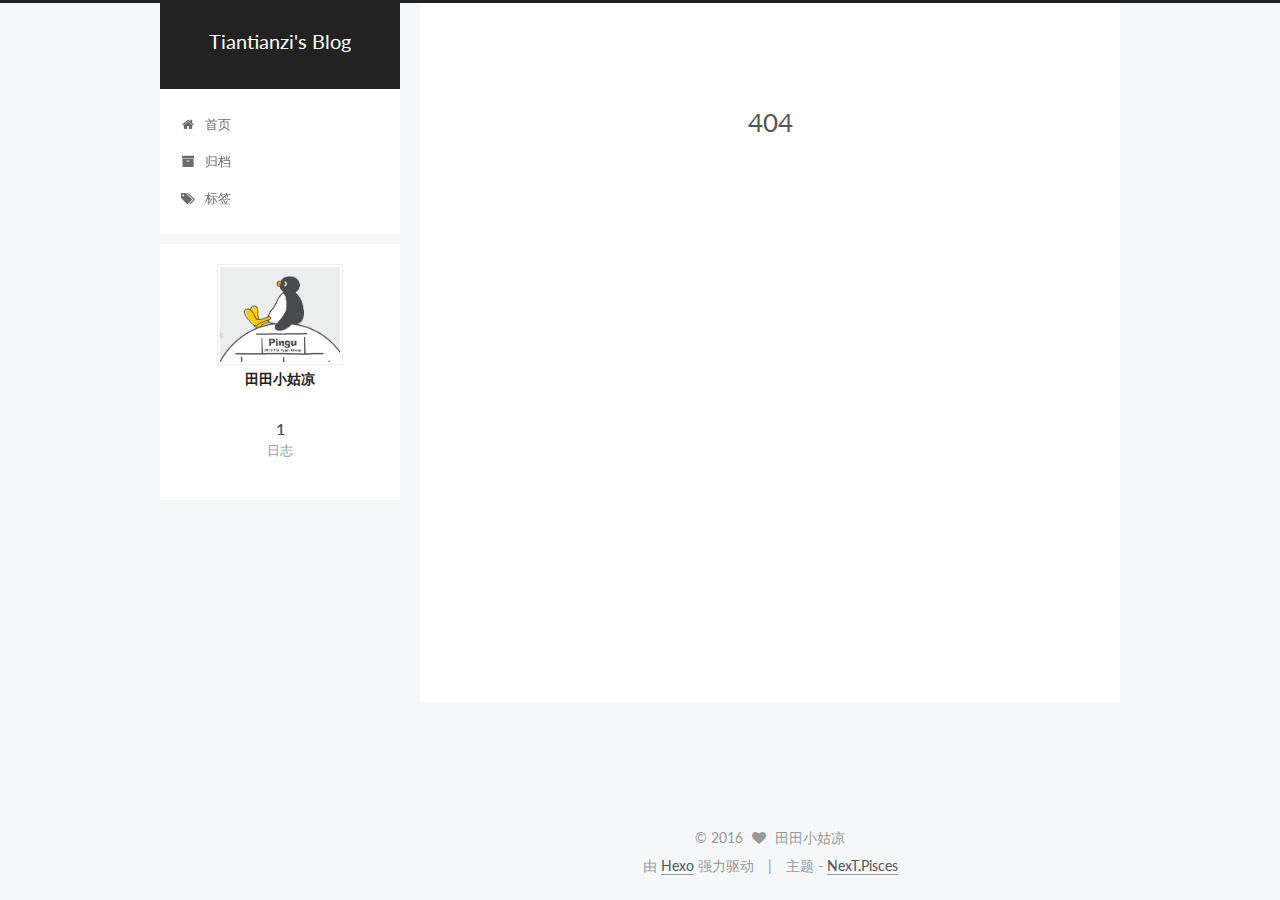
<file: 404/index.html>
<!doctype html>



  


<html class="theme-next pisces use-motion" lang="zh-Hans">
<head>
  <meta charset="UTF-8"/>
<meta http-equiv="X-UA-Compatible" content="IE=edge" />
<meta name="viewport" content="width=device-width, initial-scale=1, maximum-scale=1"/>



<meta http-equiv="Cache-Control" content="no-transform" />
<meta http-equiv="Cache-Control" content="no-siteapp" />












  
  
  <link href="/lib/fancybox/source/jquery.fancybox.css?v=2.1.5" rel="stylesheet" type="text/css" />




  
  
  
  

  
    
    
  

  

  

  

  

  
    
    
    <link href="//fonts.googleapis.com/css?family=Lato:300,300italic,400,400italic,700,700italic&subset=latin,latin-ext" rel="stylesheet" type="text/css">
  






<link href="/lib/font-awesome/css/font-awesome.min.css?v=4.6.2" rel="stylesheet" type="text/css" />

<link href="/css/main.css?v=5.1.0" rel="stylesheet" type="text/css" />


  <meta name="keywords" content="Hexo, NexT" />








  <link rel="shortcut icon" type="image/x-icon" href="/favicon.ico?v=5.1.0" />






<meta property="og:type" content="website">
<meta property="og:title" content="404">
<meta property="og:url" content="http://yoursite.com/404/index.html">
<meta property="og:site_name" content="Tiantianzi's Blog">
<meta property="og:updated_time" content="2016-12-29T12:28:28.013Z">
<meta name="twitter:card" content="summary">
<meta name="twitter:title" content="404">



<script type="text/javascript" id="hexo.configurations">
  var NexT = window.NexT || {};
  var CONFIG = {
    root: '/',
    scheme: 'Pisces',
    sidebar: {"position":"left","display":"always"},
    fancybox: true,
    motion: true,
    duoshuo: {
      userId: '0',
      author: '博主'
    },
    algolia: {
      applicationID: '',
      apiKey: '',
      indexName: '',
      hits: {"per_page":10},
      labels: {"input_placeholder":"Search for Posts","hits_empty":"We didn't find any results for the search: ${query}","hits_stats":"${hits} results found in ${time} ms"}
    }
  };
</script>



  <link rel="canonical" href="http://yoursite.com/404/"/>





  <title>
  

  
    404 | Tiantianzi's Blog
  
</title>
</head>

<body itemscope itemtype="http://schema.org/WebPage" lang="zh-Hans">

  










  
  
    
  

  <div class="container one-collumn sidebar-position-left  ">
    <div class="headband"></div>

    <header id="header" class="header" itemscope itemtype="http://schema.org/WPHeader">
      <div class="header-inner"><div class="site-meta ">
  

  <div class="custom-logo-site-title">
    <a href="/"  class="brand" rel="start">
      <span class="logo-line-before"><i></i></span>
      <span class="site-title">Tiantianzi's Blog</span>
      <span class="logo-line-after"><i></i></span>
    </a>
  </div>
    
      <p class="site-subtitle"></p>
    
</div>

<div class="site-nav-toggle">
  <button>
    <span class="btn-bar"></span>
    <span class="btn-bar"></span>
    <span class="btn-bar"></span>
  </button>
</div>

<nav class="site-nav">
  

  
    <ul id="menu" class="menu">
      
        
        <li class="menu-item menu-item-home">
          <a href="/" rel="section">
            
              <i class="menu-item-icon fa fa-fw fa-home"></i> <br />
            
            首页
          </a>
        </li>
      
        
        <li class="menu-item menu-item-archives">
          <a href="/archives" rel="section">
            
              <i class="menu-item-icon fa fa-fw fa-archive"></i> <br />
            
            归档
          </a>
        </li>
      
        
        <li class="menu-item menu-item-tags">
          <a href="/tags" rel="section">
            
              <i class="menu-item-icon fa fa-fw fa-tags"></i> <br />
            
            标签
          </a>
        </li>
      

      
    </ul>
  

  
</nav>



 </div>
    </header>

    <main id="main" class="main">
      <div class="main-inner">
        <div class="content-wrap">
          <div id="content" class="content">
            

  <div id="posts" class="posts-expand">
  <header class="post-header">

	<h2 class="post-title" itemprop="name headline">404</h2>



</header>

    
    
      
    
  </div>


          </div>
          


          
  <div class="comments" id="comments">
    
  </div>


        </div>
        
          
  
  <div class="sidebar-toggle">
    <div class="sidebar-toggle-line-wrap">
      <span class="sidebar-toggle-line sidebar-toggle-line-first"></span>
      <span class="sidebar-toggle-line sidebar-toggle-line-middle"></span>
      <span class="sidebar-toggle-line sidebar-toggle-line-last"></span>
    </div>
  </div>

  <aside id="sidebar" class="sidebar">
    <div class="sidebar-inner">

      

      

      <section class="site-overview sidebar-panel sidebar-panel-active">
        <div class="site-author motion-element" itemprop="author" itemscope itemtype="http://schema.org/Person">
          <img class="site-author-image" itemprop="image"
               src="/images/avatar.gif"
               alt="田田小姑凉" />
          <p class="site-author-name" itemprop="name">田田小姑凉</p>
          <p class="site-description motion-element" itemprop="description"></p>
        </div>
        <nav class="site-state motion-element">
        
          
            <div class="site-state-item site-state-posts">
              <a href="/archives">
                <span class="site-state-item-count">1</span>
                <span class="site-state-item-name">日志</span>
              </a>
            </div>
          

          

          

        </nav>

        

        <div class="links-of-author motion-element">
          
        </div>

        
        

        
        

        


      </section>

      

    </div>
  </aside>


        
      </div>
    </main>

    <footer id="footer" class="footer">
      <div class="footer-inner">
        <div class="copyright" >
  
  &copy; 
  <span itemprop="copyrightYear">2016</span>
  <span class="with-love">
    <i class="fa fa-heart"></i>
  </span>
  <span class="author" itemprop="copyrightHolder">田田小姑凉</span>
</div>


<div class="powered-by">
  由 <a class="theme-link" href="https://hexo.io">Hexo</a> 强力驱动
</div>

<div class="theme-info">
  主题 -
  <a class="theme-link" href="https://github.com/iissnan/hexo-theme-next">
    NexT.Pisces
  </a>
</div>


        

        
      </div>
    </footer>

    <div class="back-to-top">
      <i class="fa fa-arrow-up"></i>
    </div>
  </div>

  

<script type="text/javascript">
  if (Object.prototype.toString.call(window.Promise) !== '[object Function]') {
    window.Promise = null;
  }
</script>









  



  
  <script type="text/javascript" src="/lib/jquery/index.js?v=2.1.3"></script>

  
  <script type="text/javascript" src="/lib/fastclick/lib/fastclick.min.js?v=1.0.6"></script>

  
  <script type="text/javascript" src="/lib/jquery_lazyload/jquery.lazyload.js?v=1.9.7"></script>

  
  <script type="text/javascript" src="/lib/velocity/velocity.min.js?v=1.2.1"></script>

  
  <script type="text/javascript" src="/lib/velocity/velocity.ui.min.js?v=1.2.1"></script>

  
  <script type="text/javascript" src="/lib/fancybox/source/jquery.fancybox.pack.js?v=2.1.5"></script>


  


  <script type="text/javascript" src="/js/src/utils.js?v=5.1.0"></script>

  <script type="text/javascript" src="/js/src/motion.js?v=5.1.0"></script>



  
  


  <script type="text/javascript" src="/js/src/affix.js?v=5.1.0"></script>

  <script type="text/javascript" src="/js/src/schemes/pisces.js?v=5.1.0"></script>



  

  


  <script type="text/javascript" src="/js/src/bootstrap.js?v=5.1.0"></script>



  



  




	





  




  
  

  

  

  

  


</body>
</html>
</file>
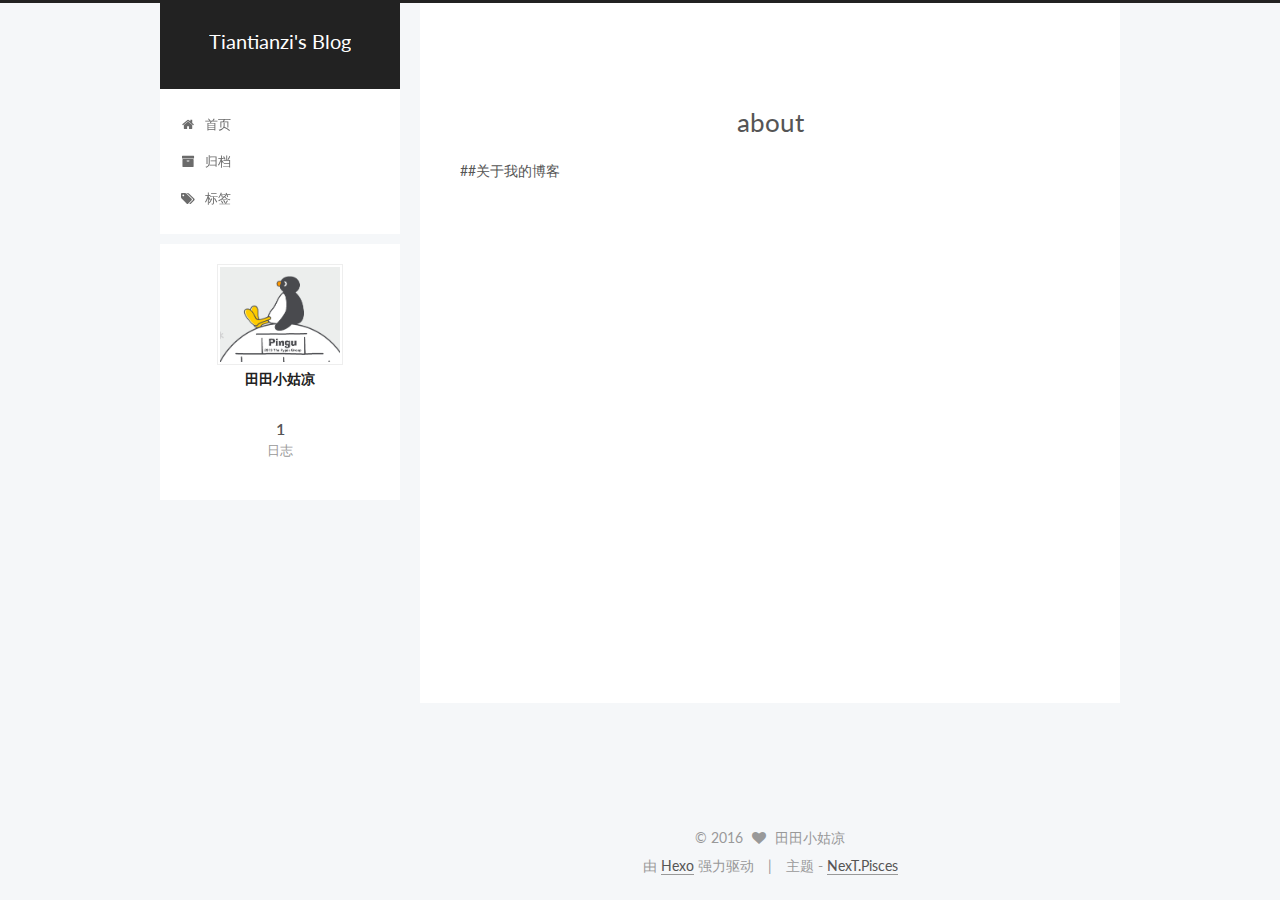
<file: about/index.html>
<!doctype html>



  


<html class="theme-next pisces use-motion" lang="zh-Hans">
<head>
  <meta charset="UTF-8"/>
<meta http-equiv="X-UA-Compatible" content="IE=edge" />
<meta name="viewport" content="width=device-width, initial-scale=1, maximum-scale=1"/>



<meta http-equiv="Cache-Control" content="no-transform" />
<meta http-equiv="Cache-Control" content="no-siteapp" />












  
  
  <link href="/lib/fancybox/source/jquery.fancybox.css?v=2.1.5" rel="stylesheet" type="text/css" />




  
  
  
  

  
    
    
  

  

  

  

  

  
    
    
    <link href="//fonts.googleapis.com/css?family=Lato:300,300italic,400,400italic,700,700italic&subset=latin,latin-ext" rel="stylesheet" type="text/css">
  






<link href="/lib/font-awesome/css/font-awesome.min.css?v=4.6.2" rel="stylesheet" type="text/css" />

<link href="/css/main.css?v=5.1.0" rel="stylesheet" type="text/css" />


  <meta name="keywords" content="Hexo, NexT" />








  <link rel="shortcut icon" type="image/x-icon" href="/favicon.ico?v=5.1.0" />






<meta name="description" content="##关于我的博客">
<meta property="og:type" content="website">
<meta property="og:title" content="about">
<meta property="og:url" content="http://yoursite.com/about/index.html">
<meta property="og:site_name" content="Tiantianzi's Blog">
<meta property="og:description" content="##关于我的博客">
<meta property="og:updated_time" content="2016-12-29T12:24:22.254Z">
<meta name="twitter:card" content="summary">
<meta name="twitter:title" content="about">
<meta name="twitter:description" content="##关于我的博客">



<script type="text/javascript" id="hexo.configurations">
  var NexT = window.NexT || {};
  var CONFIG = {
    root: '/',
    scheme: 'Pisces',
    sidebar: {"position":"left","display":"always"},
    fancybox: true,
    motion: true,
    duoshuo: {
      userId: '0',
      author: '博主'
    },
    algolia: {
      applicationID: '',
      apiKey: '',
      indexName: '',
      hits: {"per_page":10},
      labels: {"input_placeholder":"Search for Posts","hits_empty":"We didn't find any results for the search: ${query}","hits_stats":"${hits} results found in ${time} ms"}
    }
  };
</script>



  <link rel="canonical" href="http://yoursite.com/about/"/>





  <title>
  

  
    about | Tiantianzi's Blog
  
</title>
</head>

<body itemscope itemtype="http://schema.org/WebPage" lang="zh-Hans">

  










  
  
    
  

  <div class="container one-collumn sidebar-position-left  ">
    <div class="headband"></div>

    <header id="header" class="header" itemscope itemtype="http://schema.org/WPHeader">
      <div class="header-inner"><div class="site-meta ">
  

  <div class="custom-logo-site-title">
    <a href="/"  class="brand" rel="start">
      <span class="logo-line-before"><i></i></span>
      <span class="site-title">Tiantianzi's Blog</span>
      <span class="logo-line-after"><i></i></span>
    </a>
  </div>
    
      <p class="site-subtitle"></p>
    
</div>

<div class="site-nav-toggle">
  <button>
    <span class="btn-bar"></span>
    <span class="btn-bar"></span>
    <span class="btn-bar"></span>
  </button>
</div>

<nav class="site-nav">
  

  
    <ul id="menu" class="menu">
      
        
        <li class="menu-item menu-item-home">
          <a href="/" rel="section">
            
              <i class="menu-item-icon fa fa-fw fa-home"></i> <br />
            
            首页
          </a>
        </li>
      
        
        <li class="menu-item menu-item-archives">
          <a href="/archives" rel="section">
            
              <i class="menu-item-icon fa fa-fw fa-archive"></i> <br />
            
            归档
          </a>
        </li>
      
        
        <li class="menu-item menu-item-tags">
          <a href="/tags" rel="section">
            
              <i class="menu-item-icon fa fa-fw fa-tags"></i> <br />
            
            标签
          </a>
        </li>
      

      
    </ul>
  

  
</nav>



 </div>
    </header>

    <main id="main" class="main">
      <div class="main-inner">
        <div class="content-wrap">
          <div id="content" class="content">
            

  <div id="posts" class="posts-expand">
  <header class="post-header">

	<h2 class="post-title" itemprop="name headline">about</h2>



</header>

    
    
      <p>##关于我的博客</p>

    
  </div>


          </div>
          


          
  <div class="comments" id="comments">
    
  </div>


        </div>
        
          
  
  <div class="sidebar-toggle">
    <div class="sidebar-toggle-line-wrap">
      <span class="sidebar-toggle-line sidebar-toggle-line-first"></span>
      <span class="sidebar-toggle-line sidebar-toggle-line-middle"></span>
      <span class="sidebar-toggle-line sidebar-toggle-line-last"></span>
    </div>
  </div>

  <aside id="sidebar" class="sidebar">
    <div class="sidebar-inner">

      

      

      <section class="site-overview sidebar-panel sidebar-panel-active">
        <div class="site-author motion-element" itemprop="author" itemscope itemtype="http://schema.org/Person">
          <img class="site-author-image" itemprop="image"
               src="/images/avatar.gif"
               alt="田田小姑凉" />
          <p class="site-author-name" itemprop="name">田田小姑凉</p>
          <p class="site-description motion-element" itemprop="description"></p>
        </div>
        <nav class="site-state motion-element">
        
          
            <div class="site-state-item site-state-posts">
              <a href="/archives">
                <span class="site-state-item-count">1</span>
                <span class="site-state-item-name">日志</span>
              </a>
            </div>
          

          

          

        </nav>

        

        <div class="links-of-author motion-element">
          
        </div>

        
        

        
        

        


      </section>

      

    </div>
  </aside>


        
      </div>
    </main>

    <footer id="footer" class="footer">
      <div class="footer-inner">
        <div class="copyright" >
  
  &copy; 
  <span itemprop="copyrightYear">2016</span>
  <span class="with-love">
    <i class="fa fa-heart"></i>
  </span>
  <span class="author" itemprop="copyrightHolder">田田小姑凉</span>
</div>


<div class="powered-by">
  由 <a class="theme-link" href="https://hexo.io">Hexo</a> 强力驱动
</div>

<div class="theme-info">
  主题 -
  <a class="theme-link" href="https://github.com/iissnan/hexo-theme-next">
    NexT.Pisces
  </a>
</div>


        

        
      </div>
    </footer>

    <div class="back-to-top">
      <i class="fa fa-arrow-up"></i>
    </div>
  </div>

  

<script type="text/javascript">
  if (Object.prototype.toString.call(window.Promise) !== '[object Function]') {
    window.Promise = null;
  }
</script>









  



  
  <script type="text/javascript" src="/lib/jquery/index.js?v=2.1.3"></script>

  
  <script type="text/javascript" src="/lib/fastclick/lib/fastclick.min.js?v=1.0.6"></script>

  
  <script type="text/javascript" src="/lib/jquery_lazyload/jquery.lazyload.js?v=1.9.7"></script>

  
  <script type="text/javascript" src="/lib/velocity/velocity.min.js?v=1.2.1"></script>

  
  <script type="text/javascript" src="/lib/velocity/velocity.ui.min.js?v=1.2.1"></script>

  
  <script type="text/javascript" src="/lib/fancybox/source/jquery.fancybox.pack.js?v=2.1.5"></script>


  


  <script type="text/javascript" src="/js/src/utils.js?v=5.1.0"></script>

  <script type="text/javascript" src="/js/src/motion.js?v=5.1.0"></script>



  
  


  <script type="text/javascript" src="/js/src/affix.js?v=5.1.0"></script>

  <script type="text/javascript" src="/js/src/schemes/pisces.js?v=5.1.0"></script>



  

  


  <script type="text/javascript" src="/js/src/bootstrap.js?v=5.1.0"></script>



  



  




	





  




  
  

  

  

  

  


</body>
</html>
</file>
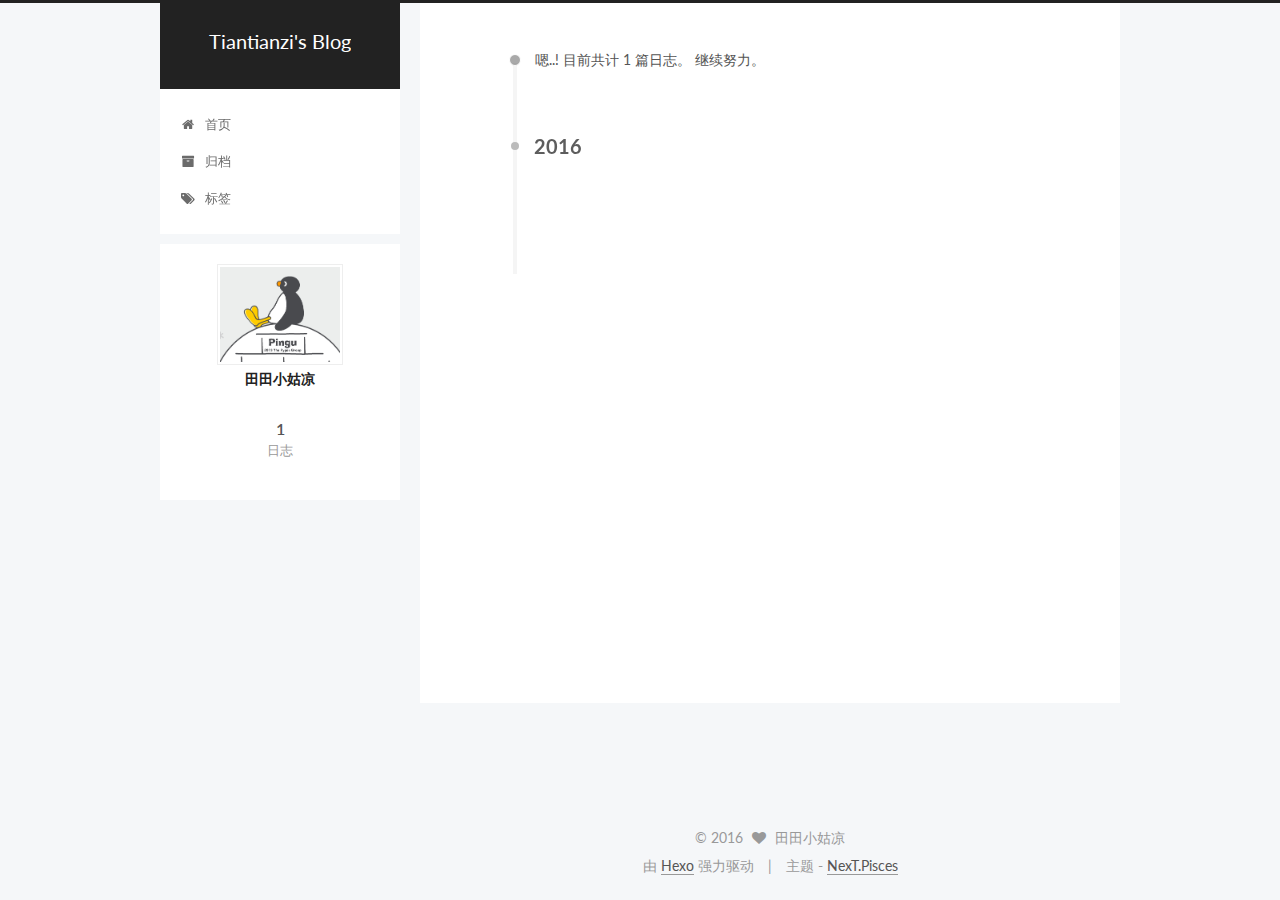
<file: archives/index.html>
<!doctype html>



  


<html class="theme-next pisces use-motion" lang="zh-Hans">
<head>
  <meta charset="UTF-8"/>
<meta http-equiv="X-UA-Compatible" content="IE=edge" />
<meta name="viewport" content="width=device-width, initial-scale=1, maximum-scale=1"/>



<meta http-equiv="Cache-Control" content="no-transform" />
<meta http-equiv="Cache-Control" content="no-siteapp" />












  
  
  <link href="/lib/fancybox/source/jquery.fancybox.css?v=2.1.5" rel="stylesheet" type="text/css" />




  
  
  
  

  
    
    
  

  

  

  

  

  
    
    
    <link href="//fonts.googleapis.com/css?family=Lato:300,300italic,400,400italic,700,700italic&subset=latin,latin-ext" rel="stylesheet" type="text/css">
  






<link href="/lib/font-awesome/css/font-awesome.min.css?v=4.6.2" rel="stylesheet" type="text/css" />

<link href="/css/main.css?v=5.1.0" rel="stylesheet" type="text/css" />


  <meta name="keywords" content="Hexo, NexT" />








  <link rel="shortcut icon" type="image/x-icon" href="/favicon.ico?v=5.1.0" />






<meta property="og:type" content="website">
<meta property="og:title" content="Tiantianzi's Blog">
<meta property="og:url" content="http://yoursite.com/archives/index.html">
<meta property="og:site_name" content="Tiantianzi's Blog">
<meta name="twitter:card" content="summary">
<meta name="twitter:title" content="Tiantianzi's Blog">



<script type="text/javascript" id="hexo.configurations">
  var NexT = window.NexT || {};
  var CONFIG = {
    root: '/',
    scheme: 'Pisces',
    sidebar: {"position":"left","display":"always"},
    fancybox: true,
    motion: true,
    duoshuo: {
      userId: '0',
      author: '博主'
    },
    algolia: {
      applicationID: '',
      apiKey: '',
      indexName: '',
      hits: {"per_page":10},
      labels: {"input_placeholder":"Search for Posts","hits_empty":"We didn't find any results for the search: ${query}","hits_stats":"${hits} results found in ${time} ms"}
    }
  };
</script>



  <link rel="canonical" href="http://yoursite.com/archives/"/>





  <title> 归档 | Tiantianzi's Blog </title>
</head>

<body itemscope itemtype="http://schema.org/WebPage" lang="zh-Hans">

  










  
  
    
  

  <div class="container one-collumn sidebar-position-left  page-archive  ">
    <div class="headband"></div>

    <header id="header" class="header" itemscope itemtype="http://schema.org/WPHeader">
      <div class="header-inner"><div class="site-meta ">
  

  <div class="custom-logo-site-title">
    <a href="/"  class="brand" rel="start">
      <span class="logo-line-before"><i></i></span>
      <span class="site-title">Tiantianzi's Blog</span>
      <span class="logo-line-after"><i></i></span>
    </a>
  </div>
    
      <p class="site-subtitle"></p>
    
</div>

<div class="site-nav-toggle">
  <button>
    <span class="btn-bar"></span>
    <span class="btn-bar"></span>
    <span class="btn-bar"></span>
  </button>
</div>

<nav class="site-nav">
  

  
    <ul id="menu" class="menu">
      
        
        <li class="menu-item menu-item-home">
          <a href="/" rel="section">
            
              <i class="menu-item-icon fa fa-fw fa-home"></i> <br />
            
            首页
          </a>
        </li>
      
        
        <li class="menu-item menu-item-archives">
          <a href="/archives" rel="section">
            
              <i class="menu-item-icon fa fa-fw fa-archive"></i> <br />
            
            归档
          </a>
        </li>
      
        
        <li class="menu-item menu-item-tags">
          <a href="/tags" rel="section">
            
              <i class="menu-item-icon fa fa-fw fa-tags"></i> <br />
            
            标签
          </a>
        </li>
      

      
    </ul>
  

  
</nav>



 </div>
    </header>

    <main id="main" class="main">
      <div class="main-inner">
        <div class="content-wrap">
          <div id="content" class="content">
            

  <section id="posts" class="posts-collapse">
    <span class="archive-move-on"></span>

    <span class="archive-page-counter">
      
      
      
        
      
      嗯..! 目前共计 1 篇日志。 继续努力。
    </span>

    

      
      
      

      
        
        <div class="collection-title">
          <h2 class="archive-year motion-element" id="archive-year-2016">2016</h2>
        </div>
      
      

      

  <article class="post post-type-normal" itemscope itemtype="http://schema.org/Article">
    <header class="post-header">

      <h1 class="post-title">
        
            <a class="post-title-link" href="/2016/12/27/哈哈/" itemprop="url">
              
                <span itemprop="name">我第一篇博客</span>
              
            </a>
        
      </h1>

      <div class="post-meta">
        <time class="post-time" itemprop="dateCreated"
              datetime="2016-12-27T21:41:57+08:00"
              content="2016-12-27" >
          12-27
        </time>
      </div>

    </header>
  </article>



    

  </section>

  



          </div>
          


          

        </div>
        
          
  
  <div class="sidebar-toggle">
    <div class="sidebar-toggle-line-wrap">
      <span class="sidebar-toggle-line sidebar-toggle-line-first"></span>
      <span class="sidebar-toggle-line sidebar-toggle-line-middle"></span>
      <span class="sidebar-toggle-line sidebar-toggle-line-last"></span>
    </div>
  </div>

  <aside id="sidebar" class="sidebar">
    <div class="sidebar-inner">

      

      

      <section class="site-overview sidebar-panel sidebar-panel-active">
        <div class="site-author motion-element" itemprop="author" itemscope itemtype="http://schema.org/Person">
          <img class="site-author-image" itemprop="image"
               src="/images/avatar.gif"
               alt="田田小姑凉" />
          <p class="site-author-name" itemprop="name">田田小姑凉</p>
          <p class="site-description motion-element" itemprop="description"></p>
        </div>
        <nav class="site-state motion-element">
        
          
            <div class="site-state-item site-state-posts">
              <a href="/archives">
                <span class="site-state-item-count">1</span>
                <span class="site-state-item-name">日志</span>
              </a>
            </div>
          

          

          

        </nav>

        

        <div class="links-of-author motion-element">
          
        </div>

        
        

        
        

        


      </section>

      

    </div>
  </aside>


        
      </div>
    </main>

    <footer id="footer" class="footer">
      <div class="footer-inner">
        <div class="copyright" >
  
  &copy; 
  <span itemprop="copyrightYear">2016</span>
  <span class="with-love">
    <i class="fa fa-heart"></i>
  </span>
  <span class="author" itemprop="copyrightHolder">田田小姑凉</span>
</div>


<div class="powered-by">
  由 <a class="theme-link" href="https://hexo.io">Hexo</a> 强力驱动
</div>

<div class="theme-info">
  主题 -
  <a class="theme-link" href="https://github.com/iissnan/hexo-theme-next">
    NexT.Pisces
  </a>
</div>


        

        
      </div>
    </footer>

    <div class="back-to-top">
      <i class="fa fa-arrow-up"></i>
    </div>
  </div>

  

<script type="text/javascript">
  if (Object.prototype.toString.call(window.Promise) !== '[object Function]') {
    window.Promise = null;
  }
</script>









  



  
  <script type="text/javascript" src="/lib/jquery/index.js?v=2.1.3"></script>

  
  <script type="text/javascript" src="/lib/fastclick/lib/fastclick.min.js?v=1.0.6"></script>

  
  <script type="text/javascript" src="/lib/jquery_lazyload/jquery.lazyload.js?v=1.9.7"></script>

  
  <script type="text/javascript" src="/lib/velocity/velocity.min.js?v=1.2.1"></script>

  
  <script type="text/javascript" src="/lib/velocity/velocity.ui.min.js?v=1.2.1"></script>

  
  <script type="text/javascript" src="/lib/fancybox/source/jquery.fancybox.pack.js?v=2.1.5"></script>


  


  <script type="text/javascript" src="/js/src/utils.js?v=5.1.0"></script>

  <script type="text/javascript" src="/js/src/motion.js?v=5.1.0"></script>



  
  


  <script type="text/javascript" src="/js/src/affix.js?v=5.1.0"></script>

  <script type="text/javascript" src="/js/src/schemes/pisces.js?v=5.1.0"></script>



  
  
    <script type="text/javascript" id="motion.page.archive">
      $('.archive-year').velocity('transition.slideLeftIn');
    </script>
  


  


  <script type="text/javascript" src="/js/src/bootstrap.js?v=5.1.0"></script>



  



  




	





  




  
  

  

  

  

  


</body>
</html>
</file>
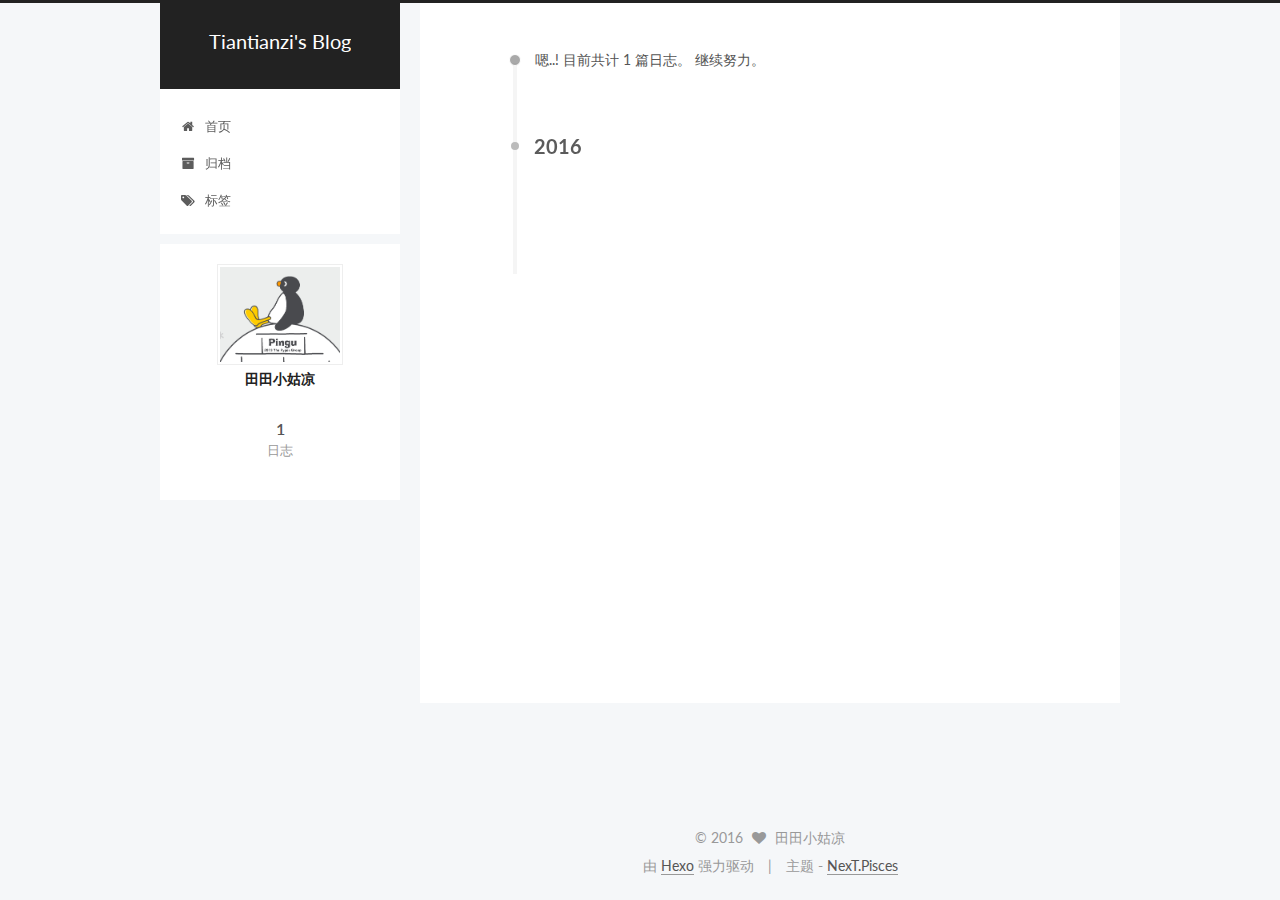
<file: archives/2016/index.html>
<!doctype html>



  


<html class="theme-next pisces use-motion" lang="zh-Hans">
<head>
  <meta charset="UTF-8"/>
<meta http-equiv="X-UA-Compatible" content="IE=edge" />
<meta name="viewport" content="width=device-width, initial-scale=1, maximum-scale=1"/>



<meta http-equiv="Cache-Control" content="no-transform" />
<meta http-equiv="Cache-Control" content="no-siteapp" />












  
  
  <link href="/lib/fancybox/source/jquery.fancybox.css?v=2.1.5" rel="stylesheet" type="text/css" />




  
  
  
  

  
    
    
  

  

  

  

  

  
    
    
    <link href="//fonts.googleapis.com/css?family=Lato:300,300italic,400,400italic,700,700italic&subset=latin,latin-ext" rel="stylesheet" type="text/css">
  






<link href="/lib/font-awesome/css/font-awesome.min.css?v=4.6.2" rel="stylesheet" type="text/css" />

<link href="/css/main.css?v=5.1.0" rel="stylesheet" type="text/css" />


  <meta name="keywords" content="Hexo, NexT" />








  <link rel="shortcut icon" type="image/x-icon" href="/favicon.ico?v=5.1.0" />






<meta property="og:type" content="website">
<meta property="og:title" content="Tiantianzi's Blog">
<meta property="og:url" content="http://yoursite.com/archives/2016/index.html">
<meta property="og:site_name" content="Tiantianzi's Blog">
<meta name="twitter:card" content="summary">
<meta name="twitter:title" content="Tiantianzi's Blog">



<script type="text/javascript" id="hexo.configurations">
  var NexT = window.NexT || {};
  var CONFIG = {
    root: '/',
    scheme: 'Pisces',
    sidebar: {"position":"left","display":"always"},
    fancybox: true,
    motion: true,
    duoshuo: {
      userId: '0',
      author: '博主'
    },
    algolia: {
      applicationID: '',
      apiKey: '',
      indexName: '',
      hits: {"per_page":10},
      labels: {"input_placeholder":"Search for Posts","hits_empty":"We didn't find any results for the search: ${query}","hits_stats":"${hits} results found in ${time} ms"}
    }
  };
</script>



  <link rel="canonical" href="http://yoursite.com/archives/2016/"/>





  <title> 归档 | Tiantianzi's Blog </title>
</head>

<body itemscope itemtype="http://schema.org/WebPage" lang="zh-Hans">

  










  
  
    
  

  <div class="container one-collumn sidebar-position-left  page-archive  ">
    <div class="headband"></div>

    <header id="header" class="header" itemscope itemtype="http://schema.org/WPHeader">
      <div class="header-inner"><div class="site-meta ">
  

  <div class="custom-logo-site-title">
    <a href="/"  class="brand" rel="start">
      <span class="logo-line-before"><i></i></span>
      <span class="site-title">Tiantianzi's Blog</span>
      <span class="logo-line-after"><i></i></span>
    </a>
  </div>
    
      <p class="site-subtitle"></p>
    
</div>

<div class="site-nav-toggle">
  <button>
    <span class="btn-bar"></span>
    <span class="btn-bar"></span>
    <span class="btn-bar"></span>
  </button>
</div>

<nav class="site-nav">
  

  
    <ul id="menu" class="menu">
      
        
        <li class="menu-item menu-item-home">
          <a href="/" rel="section">
            
              <i class="menu-item-icon fa fa-fw fa-home"></i> <br />
            
            首页
          </a>
        </li>
      
        
        <li class="menu-item menu-item-archives">
          <a href="/archives" rel="section">
            
              <i class="menu-item-icon fa fa-fw fa-archive"></i> <br />
            
            归档
          </a>
        </li>
      
        
        <li class="menu-item menu-item-tags">
          <a href="/tags" rel="section">
            
              <i class="menu-item-icon fa fa-fw fa-tags"></i> <br />
            
            标签
          </a>
        </li>
      

      
    </ul>
  

  
</nav>



 </div>
    </header>

    <main id="main" class="main">
      <div class="main-inner">
        <div class="content-wrap">
          <div id="content" class="content">
            

  <section id="posts" class="posts-collapse">
    <span class="archive-move-on"></span>

    <span class="archive-page-counter">
      
      
      
        
      
      嗯..! 目前共计 1 篇日志。 继续努力。
    </span>

    

      
      
      

      
        
        <div class="collection-title">
          <h2 class="archive-year motion-element" id="archive-year-2016">2016</h2>
        </div>
      
      

      

  <article class="post post-type-normal" itemscope itemtype="http://schema.org/Article">
    <header class="post-header">

      <h1 class="post-title">
        
            <a class="post-title-link" href="/2016/12/27/哈哈/" itemprop="url">
              
                <span itemprop="name">我第一篇博客</span>
              
            </a>
        
      </h1>

      <div class="post-meta">
        <time class="post-time" itemprop="dateCreated"
              datetime="2016-12-27T21:41:57+08:00"
              content="2016-12-27" >
          12-27
        </time>
      </div>

    </header>
  </article>



    

  </section>

  



          </div>
          


          

        </div>
        
          
  
  <div class="sidebar-toggle">
    <div class="sidebar-toggle-line-wrap">
      <span class="sidebar-toggle-line sidebar-toggle-line-first"></span>
      <span class="sidebar-toggle-line sidebar-toggle-line-middle"></span>
      <span class="sidebar-toggle-line sidebar-toggle-line-last"></span>
    </div>
  </div>

  <aside id="sidebar" class="sidebar">
    <div class="sidebar-inner">

      

      

      <section class="site-overview sidebar-panel sidebar-panel-active">
        <div class="site-author motion-element" itemprop="author" itemscope itemtype="http://schema.org/Person">
          <img class="site-author-image" itemprop="image"
               src="/images/avatar.gif"
               alt="田田小姑凉" />
          <p class="site-author-name" itemprop="name">田田小姑凉</p>
          <p class="site-description motion-element" itemprop="description"></p>
        </div>
        <nav class="site-state motion-element">
        
          
            <div class="site-state-item site-state-posts">
              <a href="/archives">
                <span class="site-state-item-count">1</span>
                <span class="site-state-item-name">日志</span>
              </a>
            </div>
          

          

          

        </nav>

        

        <div class="links-of-author motion-element">
          
        </div>

        
        

        
        

        


      </section>

      

    </div>
  </aside>


        
      </div>
    </main>

    <footer id="footer" class="footer">
      <div class="footer-inner">
        <div class="copyright" >
  
  &copy; 
  <span itemprop="copyrightYear">2016</span>
  <span class="with-love">
    <i class="fa fa-heart"></i>
  </span>
  <span class="author" itemprop="copyrightHolder">田田小姑凉</span>
</div>


<div class="powered-by">
  由 <a class="theme-link" href="https://hexo.io">Hexo</a> 强力驱动
</div>

<div class="theme-info">
  主题 -
  <a class="theme-link" href="https://github.com/iissnan/hexo-theme-next">
    NexT.Pisces
  </a>
</div>


        

        
      </div>
    </footer>

    <div class="back-to-top">
      <i class="fa fa-arrow-up"></i>
    </div>
  </div>

  

<script type="text/javascript">
  if (Object.prototype.toString.call(window.Promise) !== '[object Function]') {
    window.Promise = null;
  }
</script>









  



  
  <script type="text/javascript" src="/lib/jquery/index.js?v=2.1.3"></script>

  
  <script type="text/javascript" src="/lib/fastclick/lib/fastclick.min.js?v=1.0.6"></script>

  
  <script type="text/javascript" src="/lib/jquery_lazyload/jquery.lazyload.js?v=1.9.7"></script>

  
  <script type="text/javascript" src="/lib/velocity/velocity.min.js?v=1.2.1"></script>

  
  <script type="text/javascript" src="/lib/velocity/velocity.ui.min.js?v=1.2.1"></script>

  
  <script type="text/javascript" src="/lib/fancybox/source/jquery.fancybox.pack.js?v=2.1.5"></script>


  


  <script type="text/javascript" src="/js/src/utils.js?v=5.1.0"></script>

  <script type="text/javascript" src="/js/src/motion.js?v=5.1.0"></script>



  
  


  <script type="text/javascript" src="/js/src/affix.js?v=5.1.0"></script>

  <script type="text/javascript" src="/js/src/schemes/pisces.js?v=5.1.0"></script>



  
  
    <script type="text/javascript" id="motion.page.archive">
      $('.archive-year').velocity('transition.slideLeftIn');
    </script>
  


  


  <script type="text/javascript" src="/js/src/bootstrap.js?v=5.1.0"></script>



  



  




	





  




  
  

  

  

  

  


</body>
</html>
</file>
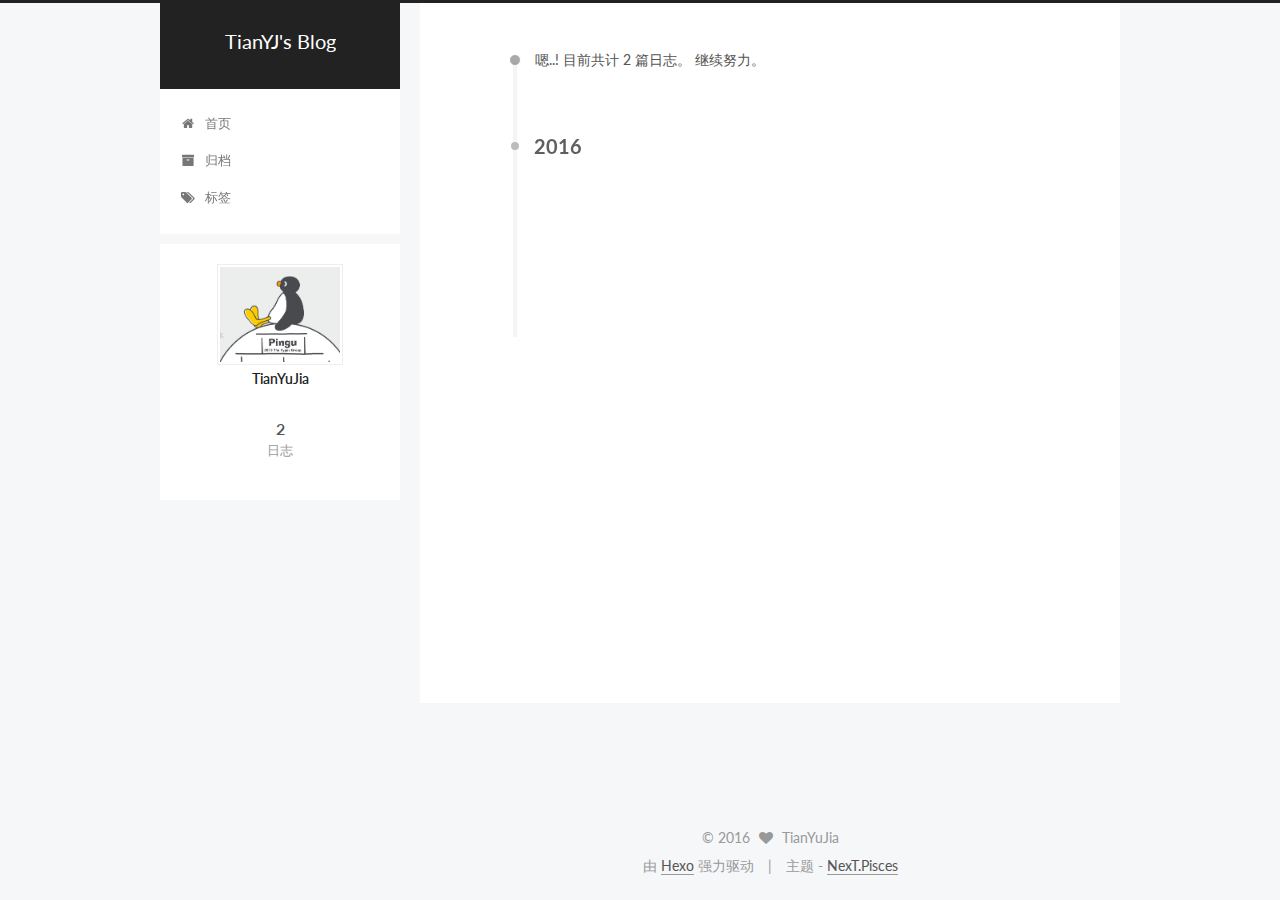
<file: archives/2016/12/index.html>
<!doctype html>



  


<html class="theme-next pisces use-motion" lang="zh-Hans">
<head>
  <meta charset="UTF-8"/>
<meta http-equiv="X-UA-Compatible" content="IE=edge" />
<meta name="viewport" content="width=device-width, initial-scale=1, maximum-scale=1"/>



<meta http-equiv="Cache-Control" content="no-transform" />
<meta http-equiv="Cache-Control" content="no-siteapp" />












  
  
  <link href="/lib/fancybox/source/jquery.fancybox.css?v=2.1.5" rel="stylesheet" type="text/css" />




  
  
  
  

  
    
    
  

  

  

  

  

  
    
    
    <link href="//fonts.googleapis.com/css?family=Lato:300,300italic,400,400italic,700,700italic&subset=latin,latin-ext" rel="stylesheet" type="text/css">
  






<link href="/lib/font-awesome/css/font-awesome.min.css?v=4.6.2" rel="stylesheet" type="text/css" />

<link href="/css/main.css?v=5.1.0" rel="stylesheet" type="text/css" />


  <meta name="keywords" content="Hexo, NexT" />








  <link rel="shortcut icon" type="image/x-icon" href="/favicon.ico?v=5.1.0" />






<meta property="og:type" content="website">
<meta property="og:title" content="TianYJ's Blog">
<meta property="og:url" content="http://yoursite.com/archives/2016/12/index.html">
<meta property="og:site_name" content="TianYJ's Blog">
<meta name="twitter:card" content="summary">
<meta name="twitter:title" content="TianYJ's Blog">



<script type="text/javascript" id="hexo.configurations">
  var NexT = window.NexT || {};
  var CONFIG = {
    root: '/',
    scheme: 'Pisces',
    sidebar: {"position":"left","display":"always"},
    fancybox: true,
    motion: true,
    duoshuo: {
      userId: '0',
      author: '博主'
    },
    algolia: {
      applicationID: '',
      apiKey: '',
      indexName: '',
      hits: {"per_page":10},
      labels: {"input_placeholder":"Search for Posts","hits_empty":"We didn't find any results for the search: ${query}","hits_stats":"${hits} results found in ${time} ms"}
    }
  };
</script>



  <link rel="canonical" href="http://yoursite.com/archives/2016/12/"/>





  <title> 归档 | TianYJ's Blog </title>
</head>

<body itemscope itemtype="http://schema.org/WebPage" lang="zh-Hans">

  










  
  
    
  

  <div class="container one-collumn sidebar-position-left  page-archive  ">
    <div class="headband"></div>

    <header id="header" class="header" itemscope itemtype="http://schema.org/WPHeader">
      <div class="header-inner"><div class="site-meta ">
  

  <div class="custom-logo-site-title">
    <a href="/"  class="brand" rel="start">
      <span class="logo-line-before"><i></i></span>
      <span class="site-title">TianYJ's Blog</span>
      <span class="logo-line-after"><i></i></span>
    </a>
  </div>
    
      <p class="site-subtitle"></p>
    
</div>

<div class="site-nav-toggle">
  <button>
    <span class="btn-bar"></span>
    <span class="btn-bar"></span>
    <span class="btn-bar"></span>
  </button>
</div>

<nav class="site-nav">
  

  
    <ul id="menu" class="menu">
      
        
        <li class="menu-item menu-item-home">
          <a href="/" rel="section">
            
              <i class="menu-item-icon fa fa-fw fa-home"></i> <br />
            
            首页
          </a>
        </li>
      
        
        <li class="menu-item menu-item-archives">
          <a href="/archives" rel="section">
            
              <i class="menu-item-icon fa fa-fw fa-archive"></i> <br />
            
            归档
          </a>
        </li>
      
        
        <li class="menu-item menu-item-tags">
          <a href="/tags" rel="section">
            
              <i class="menu-item-icon fa fa-fw fa-tags"></i> <br />
            
            标签
          </a>
        </li>
      

      
    </ul>
  

  
</nav>



 </div>
    </header>

    <main id="main" class="main">
      <div class="main-inner">
        <div class="content-wrap">
          <div id="content" class="content">
            

  <section id="posts" class="posts-collapse">
    <span class="archive-move-on"></span>

    <span class="archive-page-counter">
      
      
      
        
      
      嗯..! 目前共计 2 篇日志。 继续努力。
    </span>

    

      
      
      

      
        
        <div class="collection-title">
          <h2 class="archive-year motion-element" id="archive-year-2016">2016</h2>
        </div>
      
      

      

  <article class="post post-type-normal" itemscope itemtype="http://schema.org/Article">
    <header class="post-header">

      <h1 class="post-title">
        
            <a class="post-title-link" href="/2016/12/27/哈哈/" itemprop="url">
              
                <span itemprop="name">我第一篇博客</span>
              
            </a>
        
      </h1>

      <div class="post-meta">
        <time class="post-time" itemprop="dateCreated"
              datetime="2016-12-27T21:41:57+08:00"
              content="2016-12-27" >
          12-27
        </time>
      </div>

    </header>
  </article>



    

      
      
      

      
      

      

  <article class="post post-type-normal" itemscope itemtype="http://schema.org/Article">
    <header class="post-header">

      <h1 class="post-title">
        
            <a class="post-title-link" href="/2016/12/27/hello-world/" itemprop="url">
              
                <span itemprop="name">Hello World</span>
              
            </a>
        
      </h1>

      <div class="post-meta">
        <time class="post-time" itemprop="dateCreated"
              datetime="2016-12-27T20:57:09+08:00"
              content="2016-12-27" >
          12-27
        </time>
      </div>

    </header>
  </article>



    

  </section>

  



          </div>
          


          

        </div>
        
          
  
  <div class="sidebar-toggle">
    <div class="sidebar-toggle-line-wrap">
      <span class="sidebar-toggle-line sidebar-toggle-line-first"></span>
      <span class="sidebar-toggle-line sidebar-toggle-line-middle"></span>
      <span class="sidebar-toggle-line sidebar-toggle-line-last"></span>
    </div>
  </div>

  <aside id="sidebar" class="sidebar">
    <div class="sidebar-inner">

      

      

      <section class="site-overview sidebar-panel sidebar-panel-active">
        <div class="site-author motion-element" itemprop="author" itemscope itemtype="http://schema.org/Person">
          <img class="site-author-image" itemprop="image"
               src="/images/avatar.gif"
               alt="TianYuJia" />
          <p class="site-author-name" itemprop="name">TianYuJia</p>
          <p class="site-description motion-element" itemprop="description"></p>
        </div>
        <nav class="site-state motion-element">
        
          
            <div class="site-state-item site-state-posts">
              <a href="/archives">
                <span class="site-state-item-count">2</span>
                <span class="site-state-item-name">日志</span>
              </a>
            </div>
          

          

          

        </nav>

        

        <div class="links-of-author motion-element">
          
        </div>

        
        

        
        

        


      </section>

      

    </div>
  </aside>


        
      </div>
    </main>

    <footer id="footer" class="footer">
      <div class="footer-inner">
        <div class="copyright" >
  
  &copy; 
  <span itemprop="copyrightYear">2016</span>
  <span class="with-love">
    <i class="fa fa-heart"></i>
  </span>
  <span class="author" itemprop="copyrightHolder">TianYuJia</span>
</div>


<div class="powered-by">
  由 <a class="theme-link" href="https://hexo.io">Hexo</a> 强力驱动
</div>

<div class="theme-info">
  主题 -
  <a class="theme-link" href="https://github.com/iissnan/hexo-theme-next">
    NexT.Pisces
  </a>
</div>


        

        
      </div>
    </footer>

    <div class="back-to-top">
      <i class="fa fa-arrow-up"></i>
    </div>
  </div>

  

<script type="text/javascript">
  if (Object.prototype.toString.call(window.Promise) !== '[object Function]') {
    window.Promise = null;
  }
</script>









  



  
  <script type="text/javascript" src="/lib/jquery/index.js?v=2.1.3"></script>

  
  <script type="text/javascript" src="/lib/fastclick/lib/fastclick.min.js?v=1.0.6"></script>

  
  <script type="text/javascript" src="/lib/jquery_lazyload/jquery.lazyload.js?v=1.9.7"></script>

  
  <script type="text/javascript" src="/lib/velocity/velocity.min.js?v=1.2.1"></script>

  
  <script type="text/javascript" src="/lib/velocity/velocity.ui.min.js?v=1.2.1"></script>

  
  <script type="text/javascript" src="/lib/fancybox/source/jquery.fancybox.pack.js?v=2.1.5"></script>


  


  <script type="text/javascript" src="/js/src/utils.js?v=5.1.0"></script>

  <script type="text/javascript" src="/js/src/motion.js?v=5.1.0"></script>



  
  


  <script type="text/javascript" src="/js/src/affix.js?v=5.1.0"></script>

  <script type="text/javascript" src="/js/src/schemes/pisces.js?v=5.1.0"></script>



  
  
    <script type="text/javascript" id="motion.page.archive">
      $('.archive-year').velocity('transition.slideLeftIn');
    </script>
  


  


  <script type="text/javascript" src="/js/src/bootstrap.js?v=5.1.0"></script>



  



  




	





  




  
  

  

  

  

  


</body>
</html>
</file>
<file: css/main.css>
/* normalize.css v3.0.2 | MIT License | git.io/normalize */
html {
  font-family: sans-serif; /* 1 */
  -ms-text-size-adjust: 100%; /* 2 */
  -webkit-text-size-adjust: 100%; /* 2 */
}
body {
  margin: 0;
}
article,
aside,
details,
figcaption,
figure,
footer,
header,
hgroup,
main,
menu,
nav,
section,
summary {
  display: block;
}
audio,
canvas,
progress,
video {
  display: inline-block; /* 1 */
  vertical-align: baseline; /* 2 */
}
audio:not([controls]) {
  display: none;
  height: 0;
}
[hidden],
template {
  display: none;
}
a {
  background-color: transparent;
}
a:active,
a:hover {
  outline: 0;
}
abbr[title] {
  border-bottom: 1px dotted;
}
b,
strong {
  font-weight: bold;
}
dfn {
  font-style: italic;
}
h1 {
  font-size: 2em;
  margin: 0.67em 0;
}
mark {
  background: #ff0;
  color: #000;
}
small {
  font-size: 80%;
}
sub,
sup {
  font-size: 75%;
  line-height: 0;
  position: relative;
  vertical-align: baseline;
}
sup {
  top: -0.5em;
}
sub {
  bottom: -0.25em;
}
img {
  border: 0;
}
svg:not(:root) {
  overflow: hidden;
}
figure {
  margin: 1em 40px;
}
hr {
  -moz-box-sizing: content-box;
  box-sizing: content-box;
  height: 0;
}
pre {
  overflow: auto;
}
code,
kbd,
pre,
samp {
  font-family: monospace, monospace;
  font-size: 1em;
}
button,
input,
optgroup,
select,
textarea {
  color: inherit; /* 1 */
  font: inherit; /* 2 */
  margin: 0; /* 3 */
}
button {
  overflow: visible;
}
button,
select {
  text-transform: none;
}
button,
html input[type="button"],
input[type="reset"],
input[type="submit"] {
  -webkit-appearance: button; /* 2 */
  cursor: pointer; /* 3 */
}
button[disabled],
html input[disabled] {
  cursor: default;
}
button::-moz-focus-inner,
input::-moz-focus-inner {
  border: 0;
  padding: 0;
}
input {
  line-height: normal;
}
input[type="checkbox"],
input[type="radio"] {
  box-sizing: border-box; /* 1 */
  padding: 0; /* 2 */
}
input[type="number"]::-webkit-inner-spin-button,
input[type="number"]::-webkit-outer-spin-button {
  height: auto;
}
input[type="search"] {
  -webkit-appearance: textfield; /* 1 */
  -moz-box-sizing: content-box;
  -webkit-box-sizing: content-box; /* 2 */
  box-sizing: content-box;
}
input[type="search"]::-webkit-search-cancel-button,
input[type="search"]::-webkit-search-decoration {
  -webkit-appearance: none;
}
fieldset {
  border: 1px solid #c0c0c0;
  margin: 0 2px;
  padding: 0.35em 0.625em 0.75em;
}
legend {
  border: 0; /* 1 */
  padding: 0; /* 2 */
}
textarea {
  overflow: auto;
}
optgroup {
  font-weight: bold;
}
table {
  border-collapse: collapse;
  border-spacing: 0;
}
td,
th {
  padding: 0;
}
::selection {
  background: #262a30;
  color: #fff;
}
body {
  position: relative;
  font-family: 'Lato', "PingFang SC", "Microsoft YaHei", sans-serif;
  font-size: 14px;
  line-height: 2;
  color: #555;
  background: #f5f7f9;
}
@media (max-width: 767px) {
  body {
    padding-right: 0 !important;
  }
}
@media (min-width: 768px) and (max-width: 991px) {
  body {
    padding-right: 0 !important;
  }
}
@media (min-width: 1600px) {
  body {
    font-size: 16px;
  }
}
h1,
h2,
h3,
h4,
h5,
h6 {
  margin: 0;
  padding: 0;
  font-weight: bold;
  line-height: 1.5;
  font-family: 'Lato', "PingFang SC", "Microsoft YaHei", sans-serif;
}
h2,
h3,
h4,
h5,
h6 {
  margin: 20px 0 15px;
}
h1 {
  font-size: 22px;
}
@media (max-width: 767px) {
  h1 {
    font-size: 18px;
  }
}
h2 {
  font-size: 20px;
}
@media (max-width: 767px) {
  h2 {
    font-size: 16px;
  }
}
h3 {
  font-size: 18px;
}
@media (max-width: 767px) {
  h3 {
    font-size: 14px;
  }
}
h4 {
  font-size: 16px;
}
@media (max-width: 767px) {
  h4 {
    font-size: 12px;
  }
}
h5 {
  font-size: 14px;
}
@media (max-width: 767px) {
  h5 {
    font-size: 10px;
  }
}
h6 {
  font-size: 12px;
}
@media (max-width: 767px) {
  h6 {
    font-size: 8px;
  }
}
p {
  margin: 0 0 25px 0;
}
a {
  color: #555;
  text-decoration: none;
  border-bottom: 1px solid #999;
  word-wrap: break-word;
}
a:hover {
  color: #222;
  border-bottom-color: #222;
}
ul {
  list-style: none;
}
blockquote {
  margin: 0;
  padding: 0;
}
img {
  display: block;
  margin: auto;
  max-width: 100%;
  height: auto;
}
hr {
  margin: 40px 0;
  height: 3px;
  border: none;
  background-color: #ddd;
  background-image: repeating-linear-gradient(-45deg, #fff, #fff 4px, transparent 4px, transparent 8px);
}
blockquote {
  padding: 0 15px;
  color: #666;
  border-left: 4px solid #ddd;
}
blockquote cite::before {
  content: "-";
  padding: 0 5px;
}
dt {
  font-weight: 700;
}
dd {
  margin: 0;
  padding: 0;
}
.text-left {
  text-align: left;
}
.text-center {
  text-align: center;
}
.text-right {
  text-align: right;
}
.text-justify {
  text-align: justify;
}
.text-nowrap {
  white-space: nowrap;
}
.text-lowercase {
  text-transform: lowercase;
}
.text-uppercase {
  text-transform: uppercase;
}
.text-capitalize {
  text-transform: capitalize;
}
.center-block {
  display: block;
  margin-left: auto;
  margin-right: auto;
}
.clearfix:before,
.clearfix:after {
  content: " ";
  display: table;
}
.clearfix:after {
  clear: both;
}
.pullquote {
  width: 45%;
}
.pullquote.left {
  float: left;
  margin-left: 5px;
  margin-right: 10px;
}
.pullquote.right {
  float: right;
  margin-left: 10px;
  margin-right: 5px;
}
.affix.affix.affix {
  position: fixed;
}
.translation {
  margin-top: -20px;
  font-size: 14px;
  color: #999;
}
.scrollbar-measure {
  width: 100px;
  height: 100px;
  overflow: scroll;
  position: absolute;
  top: -9999px;
}
.use-motion .motion-element {
  opacity: 0;
}
#local-search-input {
  padding: 3px;
  border: none;
  text-indent: 14px;
  border-radius: 0;
  width: 140px;
  outline: none;
  border-bottom: 1px solid #999;
  background: inherit;
  opacity: 0.5;
}
#local-search-input:focus {
  opacity: 1;
}
.search-icon {
  position: absolute;
  top: 9px;
}
table {
  margin: 20px 0;
  width: 100%;
  border-collapse: collapse;
  border-spacing: 0;
  border: 1px solid #ddd;
  font-size: 14px;
  table-layout: fixed;
  word-wrap: break-all;
}
table>tbody>tr:nth-of-type(odd) {
  background-color: #f9f9f9;
}
table>tbody>tr:hover {
  background-color: #f5f5f5;
}
caption,
th,
td {
  padding: 8px;
  text-align: left;
  vertical-align: middle;
  font-weight: normal;
}
th,
td {
  border-bottom: 3px solid #ddd;
  border-right: 1px solid #eee;
}
th {
  padding-bottom: 10px;
  font-weight: 700;
}
td {
  border-bottom-width: 1px;
}
html,
body {
  height: 100%;
}
.container {
  position: relative;
  min-height: 100%;
}
.header-inner {
  margin: 0 auto;
  padding: 100px 0 70px;
  width: 700px;
}
@media (min-width: 1600px) {
  .container .header-inner {
    width: 900px;
  }
}
.main {
  padding-bottom: 150px;
}
.main-inner {
  margin: 0 auto;
  width: 700px;
}
@media (min-width: 1600px) {
  .container .main-inner {
    width: 900px;
  }
}
.footer {
  position: absolute;
  left: 0;
  bottom: 0;
  width: 100%;
  min-height: 50px;
}
.footer-inner {
  box-sizing: border-box;
  margin: 20px auto;
  width: 700px;
}
@media (min-width: 1600px) {
  .container .footer-inner {
    width: 900px;
  }
}
pre,
.highlight {
  overflow: auto;
  margin: 20px 0;
  padding: 0;
  font-size: 13px;
  color: #4d4d4c;
  background: #f7f7f7;
  line-height: 1.6;
}
pre,
code {
  font-family: consolas, Menlo, "PingFang SC", "Microsoft YaHei", monospace;
}
code {
  padding: 2px 4px;
  word-wrap: break-word;
  color: #4d4d4c;
  background: #f7f7f7;
  border-radius: 3px;
  font-size: 13px;
}
pre code {
  padding: 0;
  color: #4d4d4c;
  background: none;
  text-shadow: none;
}
.highlight {
  border-radius: 1px;
}
.highlight pre {
  border: none;
  margin: 0;
  padding: 10px 0;
}
.highlight table {
  margin: 0;
  width: auto;
  border: none;
}
.highlight td {
  border: none;
  padding: 0;
}
.highlight figcaption {
  font-size: 1em;
  color: #4d4d4c;
  line-height: 1em;
  margin-bottom: 1em;
}
.highlight figcaption:before,
.highlight figcaption:after {
  content: " ";
  display: table;
}
.highlight figcaption:after {
  clear: both;
}
.highlight figcaption a {
  float: right;
  color: #4d4d4c;
}
.highlight figcaption a:hover {
  border-bottom-color: #4d4d4c;
}
.highlight .gutter pre {
  padding-left: 10px;
  padding-right: 10px;
  color: #869194;
  text-align: right;
  background-color: #eff2f3;
}
.highlight .code pre {
  padding-left: 10px;
  padding-right: 10px;
  background-color: #f7f7f7;
}
.highlight .line {
  height: 20px;
}
.gutter {
  -webkit-user-select: none;
  -moz-user-select: none;
  -ms-user-select: none;
  user-select: none;
}
.gist table {
  width: auto;
}
.gist table td {
  border: none;
}
pre .deletion {
  background: #fdd;
}
pre .addition {
  background: #dfd;
}
pre .meta {
  color: #8959a8;
}
pre .comment {
  color: #8e908c;
}
pre .variable,
pre .attribute,
pre .tag,
pre .regexp,
pre .ruby .constant,
pre .xml .tag .title,
pre .xml .pi,
pre .xml .doctype,
pre .html .doctype,
pre .css .id,
pre .css .class,
pre .css .pseudo {
  color: #c82829;
}
pre .number,
pre .preprocessor,
pre .built_in,
pre .literal,
pre .params,
pre .constant,
pre .command {
  color: #f5871f;
}
pre .ruby .class .title,
pre .css .rules .attribute,
pre .string,
pre .value,
pre .inheritance,
pre .header,
pre .ruby .symbol,
pre .xml .cdata,
pre .special,
pre .number,
pre .formula {
  color: #718c00;
}
pre .title,
pre .css .hexcolor {
  color: #3e999f;
}
pre .function,
pre .python .decorator,
pre .python .title,
pre .ruby .function .title,
pre .ruby .title .keyword,
pre .perl .sub,
pre .javascript .title,
pre .coffeescript .title {
  color: #4271ae;
}
pre .keyword,
pre .javascript .function {
  color: #8959a8;
}
.full-image.full-image.full-image {
  border: none;
  max-width: 100%;
  width: auto;
  margin: 20px auto;
}
@media (min-width: 992px) {
  .full-image.full-image.full-image {
    max-width: none;
    width: 126%;
    margin: 0 -13%;
  }
}
.blockquote-center,
.page-home .post-type-quote blockquote,
.page-post-detail .post-type-quote blockquote {
  position: relative;
  margin: 40px 0;
  padding: 0;
  border-left: none;
  text-align: center;
}
.blockquote-center::before,
.page-home .post-type-quote blockquote::before,
.page-post-detail .post-type-quote blockquote::before,
.blockquote-center::after,
.page-home .post-type-quote blockquote::after,
.page-post-detail .post-type-quote blockquote::after {
  position: absolute;
  content: ' ';
  display: block;
  width: 100%;
  height: 24px;
  opacity: 0.2;
  background-repeat: no-repeat;
  background-position: 0 -6px;
  background-size: 22px 22px;
}
.blockquote-center::before,
.page-home .post-type-quote blockquote::before,
.page-post-detail .post-type-quote blockquote::before {
  top: -20px;
  background-image: url("../images/quote-l.svg");
  border-top: 1px solid #ccc;
}
.blockquote-center::after,
.page-home .post-type-quote blockquote::after,
.page-post-detail .post-type-quote blockquote::after {
  bottom: -20px;
  background-image: url("../images/quote-r.svg");
  border-bottom: 1px solid #ccc;
  background-position: 100% 8px;
}
.blockquote-center p,
.page-home .post-type-quote blockquote p,
.page-post-detail .post-type-quote blockquote p,
.blockquote-center div,
.page-home .post-type-quote blockquote div,
.page-post-detail .post-type-quote blockquote div {
  text-align: center;
}
.post .post-body .group-picture img {
  box-sizing: border-box;
  padding: 0 3px;
  border: none;
}
.post .group-picture-row {
  overflow: hidden;
  margin-top: 6px;
}
.post .group-picture-row:first-child {
  margin-top: 0;
}
.post .group-picture-column {
  float: left;
}
.page-post-detail .post-body .group-picture-column {
  float: none;
  margin-top: 10px;
  width: auto !important;
}
.page-post-detail .post-body .group-picture-column img {
  margin: 0 auto;
}
.page-archive .group-picture-container {
  overflow: hidden;
}
.page-archive .group-picture-row {
  float: left;
}
.page-archive .group-picture-row:first-child {
  margin-top: 6px;
}
.page-archive .group-picture-column {
  max-width: 150px;
  max-height: 150px;
}
.note {
  padding: 20px;
  margin: 20px 0;
  border: 1px solid #eee;
  border-left-width: 5px;
  border-radius: 3px;
}
.note h2,
.note h3,
.note h4,
.note h5,
.note h6 {
  margin-top: 0;
  margin-bottom: 5px;
}
.note p:last-child {
  margin-bottom: 0;
}
.note code {
  border-radius: 3px;
}
.note+.note {
  margin-top: -5px;
}
.default {
  border-left-color: #777;
}
.default h2,
.default h3,
.default h4,
.default h5,
.default h6 {
  color: #777;
}
.primary {
  border-left-color: #428bca;
}
.primary h2,
.primary h3,
.primary h4,
.primary h5,
.primary h6 {
  color: #428bca;
}
.success {
  border-left-color: #5cb85c;
}
.success h2,
.success h3,
.success h4,
.success h5,
.success h6 {
  color: #5cb85c;
}
.danger {
  border-left-color: #d9534f;
}
.danger h2,
.danger h3,
.danger h4,
.danger h5,
.danger h6 {
  color: #d9534f;
}
.warning {
  border-left-color: #f0ad4e;
}
.warning h2,
.warning h3,
.warning h4,
.warning h5,
.warning h6 {
  color: #f0ad4e;
}
.info {
  border-left-color: #5bc0de;
}
.info h2,
.info h3,
.info h4,
.info h5,
.info h6 {
  color: #5bc0de;
}
.btn {
  display: inline-block;
  padding: 0 20px;
  font-size: 14px;
  color: #fff;
  background: #222;
  border: 2px solid #555;
  text-decoration: none;
  border-radius: 0;
  transition-property: background-color;
  transition-duration: 0.2s;
  transition-timing-function: ease-in-out;
  transition-delay: 0s;
}
.btn:hover,
.post-more-link .btn:hover {
  border-color: #222;
  color: #fff;
  background: #222;
}
.btn-bar {
  display: block;
  width: 22px;
  height: 2px;
  background: #555;
  border-radius: 1px;
}
.btn-bar+.btn-bar {
  margin-top: 4px;
}
.pagination {
  margin: 120px 0 40px;
  text-align: center;
  border-top: 1px solid #eee;
}
.page-number-basic,
.pagination .prev,
.pagination .next,
.pagination .page-number,
.pagination .space {
  display: inline-block;
  position: relative;
  top: -1px;
  margin: 0 10px;
  padding: 0 10px;
  line-height: 30px;
}
@media (max-width: 767px) {
  .page-number-basic,
  .pagination .prev,
  .pagination .next,
  .pagination .page-number,
  .pagination .space {
    margin: 0 5px;
  }
}
.pagination .prev,
.pagination .next,
.pagination .page-number {
  border-bottom: 0;
  border-top: 1px solid #eee;
  transition-property: border-color;
  transition-duration: 0.2s;
  transition-timing-function: ease-in-out;
  transition-delay: 0s;
}
.pagination .prev:hover,
.pagination .next:hover,
.pagination .page-number:hover {
  border-top-color: #222;
}
.pagination .space {
  padding: 0;
  margin: 0;
}
.pagination .prev {
  margin-left: 0;
}
.pagination .next {
  margin-right: 0;
}
.pagination .page-number.current {
  color: #fff;
  background: #ccc;
  border-top-color: #ccc;
}
@media (max-width: 767px) {
  .pagination {
    border-top: none;
  }
  .pagination .prev,
  .pagination .next,
  .pagination .page-number {
    margin-bottom: 10px;
    border-top: 0;
    border-bottom: 1px solid #eee;
  }
  .pagination .prev:hover,
  .pagination .next:hover,
  .pagination .page-number:hover {
    border-bottom-color: #222;
  }
}
.comments {
  margin: 60px 20px 0;
}
.tag-cloud {
  text-align: center;
}
.tag-cloud a {
  display: inline-block;
  margin: 10px;
}
.back-to-top {
  box-sizing: border-box;
  position: fixed;
  bottom: -100px;
  right: 50px;
  z-index: 1050;
  padding: 0 6px;
  width: 25px;
  background: #222;
  font-size: 12px;
  opacity: 0.6;
  color: #fff;
  cursor: pointer;
  text-align: center;
  -webkit-transform: translateZ(0);
  transition-property: bottom;
  transition-duration: 0.2s;
  transition-timing-function: ease-in-out;
  transition-delay: 0s;
}
@media (max-width: 767px) {
  .back-to-top {
    display: none;
  }
}
@media (min-width: 768px) and (max-width: 991px) {
  .back-to-top {
    display: none;
  }
}
.back-to-top.back-to-top-on {
  bottom: 40px;
}
.header {
  background: #fff;
}
.header-inner {
  position: relative;
}
.headband {
  height: 3px;
  background: #222;
}
.site-meta {
  margin: 0;
  text-align: center;
}
@media (max-width: 767px) {
  .site-meta {
    text-align: center;
  }
}
.brand {
  position: relative;
  display: inline-block;
  padding: 0 40px;
  color: #fff;
  background: #222;
  border-bottom: none;
}
.brand:hover {
  color: #fff;
}
.logo {
  display: inline-block;
  margin-right: 5px;
  line-height: 36px;
  vertical-align: top;
}
.site-title {
  display: inline-block;
  vertical-align: top;
  line-height: 36px;
  font-size: 20px;
  font-weight: normal;
  font-family: 'Lato', "PingFang SC", "Microsoft YaHei", sans-serif;
}
.site-subtitle {
  margin-top: 10px;
  font-size: 13px;
  color: #ddd;
}
.use-motion .brand {
  opacity: 0;
}
.use-motion .logo,
.use-motion .site-title,
.use-motion .site-subtitle {
  opacity: 0;
  position: relative;
  top: -10px;
}
.site-nav-toggle {
  display: none;
  position: absolute;
  top: 10px;
  left: 10px;
}
@media (max-width: 767px) {
  .site-nav-toggle {
    display: block;
  }
}
.site-nav-toggle button {
  margin-top: 2px;
  padding: 9px 10px;
  background: transparent;
  border: none;
}
@media (max-width: 767px) {
  .site-nav {
    display: none;
    margin: 0 -10px;
    padding: 0 10px;
    clear: both;
    border-top: 1px solid #ddd;
  }
}
@media (min-width: 768px) and (max-width: 991px) {
  .site-nav {
    display: block !important;
  }
}
@media (min-width: 992px) {
  .site-nav {
    display: block !important;
  }
}
.menu {
  margin-top: 20px;
  padding-left: 0;
  text-align: center;
}
.menu .menu-item {
  display: inline-block;
  margin: 0 10px;
}
@media screen and (max-width: 767px) {
  .menu .menu-item {
    margin-top: 10px;
  }
}
.menu .menu-item a {
  display: block;
  font-size: 13px;
  text-transform: capitalize;
  line-height: inherit;
  border-bottom: 1px solid transparent;
  transition-property: border-color;
  transition-duration: 0.2s;
  transition-timing-function: ease-in-out;
  transition-delay: 0s;
}
.menu .menu-item a:hover,
.menu-item-active a {
  border-bottom-color: #222;
}
.menu .menu-item .fa {
  margin-right: 5px;
}
.use-motion .menu-item {
  opacity: 0;
}
.post-body {
  font-family: 'Lato', "PingFang SC", "Microsoft YaHei", sans-serif;
}
@media (max-width: 767px) {
  .post-body {
    word-break: break-word;
  }
}
.post-body .fancybox img {
  display: block !important;
  margin: 0 auto;
  cursor: pointer;
  cursor: zoom-in;
  cursor: -webkit-zoom-in;
}
.post-body .image-caption,
.post-body .figure .caption {
  margin: 10px auto 15px;
  text-align: center;
  font-size: 14px;
  color: #999;
  font-weight: bold;
  line-height: 1;
}
.post-sticky-flag {
  display: inline-block;
  font-size: 16px;
  -ms-transform: rotate(30deg);
  -webkit-transform: rotate(30deg);
  -moz-transform: rotate(30deg);
  -ms-transform: rotate(30deg);
  -o-transform: rotate(30deg);
  transform: rotate(30deg);
}
.posts-expand {
  padding-top: 40px;
}
@media (max-width: 767px) {
  .posts-expand {
    margin: 0 20px;
  }
  .post-body pre,
  .post-body .highlight {
    padding: 10px;
  }
  .post-body pre .gutter pre,
  .post-body .highlight .gutter pre {
    padding-right: 10px;
  }
}
@media (min-width: 992px) {
  .posts-expand .post-body {
    text-align: justify;
  }
}
.posts-expand .post-body h2,
.posts-expand .post-body h3,
.posts-expand .post-body h4,
.posts-expand .post-body h5,
.posts-expand .post-body h6 {
  padding-top: 10px;
}
.posts-expand .post-body h2 .header-anchor,
.posts-expand .post-body h3 .header-anchor,
.posts-expand .post-body h4 .header-anchor,
.posts-expand .post-body h5 .header-anchor,
.posts-expand .post-body h6 .header-anchor {
  float: right;
  margin-left: 10px;
  color: #ccc;
  border-bottom-style: none;
  visibility: hidden;
}
.posts-expand .post-body h2 .header-anchor:hover,
.posts-expand .post-body h3 .header-anchor:hover,
.posts-expand .post-body h4 .header-anchor:hover,
.posts-expand .post-body h5 .header-anchor:hover,
.posts-expand .post-body h6 .header-anchor:hover {
  color: inherit;
}
.posts-expand .post-body h2:hover .header-anchor,
.posts-expand .post-body h3:hover .header-anchor,
.posts-expand .post-body h4:hover .header-anchor,
.posts-expand .post-body h5:hover .header-anchor,
.posts-expand .post-body h6:hover .header-anchor {
  visibility: visible;
}
.posts-expand .post-body ul li {
  list-style: circle;
}
.posts-expand .post-body img {
  box-sizing: border-box;
  margin: auto;
  padding: 3px;
  border: 1px solid #ddd;
}
.posts-expand .fancybox img {
  margin: 0 auto;
}
@media (max-width: 767px) {
  .posts-collapse {
    margin: 0 20px;
  }
  .posts-collapse .post-title,
  .posts-collapse .post-meta {
    display: block;
    width: auto;
    text-align: left;
  }
}
.posts-collapse {
  position: relative;
  z-index: 1010;
  margin-left: 55px;
}
.posts-collapse::after {
  content: " ";
  position: absolute;
  top: 20px;
  left: 0;
  margin-left: -2px;
  width: 4px;
  height: 100%;
  background: #f5f5f5;
  z-index: -1;
}
@media (max-width: 767px) {
  .posts-collapse {
    margin: 0 20px;
  }
}
.posts-collapse .collection-title {
  position: relative;
  margin: 60px 0;
}
.posts-collapse .collection-title h2 {
  margin-left: 20px;
}
.posts-collapse .collection-title small {
  color: #bbb;
}
.posts-collapse .collection-title::before {
  content: " ";
  position: absolute;
  left: 0;
  top: 50%;
  margin-left: -4px;
  margin-top: -4px;
  width: 8px;
  height: 8px;
  background: #bbb;
  border-radius: 50%;
}
.posts-collapse .post {
  margin: 30px 0;
}
.posts-collapse .post-header {
  position: relative;
  transition-duration: 0.2s;
  transition-timing-function: ease-in-out;
  transition-delay: 0s;
  transition-property: border;
  border-bottom: 1px dashed #ccc;
}
.posts-collapse .post-header::before {
  content: " ";
  position: absolute;
  left: 0;
  top: 12px;
  width: 6px;
  height: 6px;
  margin-left: -4px;
  background: #bbb;
  border-radius: 50%;
  border: 1px solid #fff;
  transition-duration: 0.2s;
  transition-timing-function: ease-in-out;
  transition-delay: 0s;
  transition-property: background;
}
.posts-collapse .post-header:hover {
  border-bottom-color: #666;
}
.posts-collapse .post-header:hover::before {
  background: #222;
}
.posts-collapse .post-meta {
  position: absolute;
  font-size: 12px;
  left: 20px;
  top: 5px;
}
.posts-collapse .post-comments-count {
  display: none;
}
.posts-collapse .post-title {
  margin-left: 60px;
  font-size: 16px;
  font-weight: normal;
  line-height: inherit;
}
.posts-collapse .post-title::after {
  margin-left: 3px;
  opacity: 0.6;
}
.posts-collapse .post-title a {
  color: #666;
  border-bottom: none;
}
.page-home .post-type-quote .post-header,
.page-post-detail .post-type-quote .post-header,
.page-home .post-type-quote .post-tags,
.page-post-detail .post-type-quote .post-tags {
  display: none;
}
.posts-expand .post-title {
  font-size: 26px;
  text-align: center;
  word-break: break-word;
  font-weight: 400;
}
@media (max-width: 767px) {
  .posts-expand .post-title {
    font-size: 22px;
  }
}
.posts-expand .post-title-link {
  display: inline-block;
  position: relative;
  color: #555;
  border-bottom: none;
  line-height: 1.2;
  vertical-align: top;
}
.posts-expand .post-title-link::before {
  content: "";
  position: absolute;
  width: 100%;
  height: 2px;
  bottom: 0;
  left: 0;
  background-color: #000;
  visibility: hidden;
  -webkit-transform: scaleX(0);
  -moz-transform: scaleX(0);
  -ms-transform: scaleX(0);
  -o-transform: scaleX(0);
  transform: scaleX(0);
  transition-duration: 0.2s;
  transition-timing-function: ease-in-out;
  transition-delay: 0s;
}
.posts-expand .post-title-link:hover::before {
  visibility: visible;
  -webkit-transform: scaleX(1);
  -moz-transform: scaleX(1);
  -ms-transform: scaleX(1);
  -o-transform: scaleX(1);
  transform: scaleX(1);
}
.posts-expand .post-title-link .fa {
  font-size: 16px;
}
.posts-expand .post-meta {
  margin: 3px 0 60px 0;
  color: #999;
  font-family: 'Lato', "PingFang SC", "Microsoft YaHei", sans-serif;
  font-size: 12px;
  text-align: center;
}
.posts-expand .post-meta .post-category-list {
  display: inline-block;
  margin: 0;
  padding: 3px;
}
.posts-expand .post-meta .post-category-list-link {
  color: #999;
}
.posts-expand .post-meta .post-description {
  font-size: 14px;
  margin-top: 2px;
}
.post-meta-divider {
  margin: 0 0.5em;
}
.post-meta-item-icon {
  margin-right: 3px;
}
@media (min-width: 768px) and (max-width: 991px) {
  .post-meta-item-icon {
    display: inline-block;
  }
}
@media (max-width: 767px) {
  .post-meta-item-icon {
    display: inline-block;
  }
}
@media (min-width: 768px) and (max-width: 991px) {
  .post-meta-item-text {
    display: none;
  }
}
@media (max-width: 767px) {
  .post-meta-item-text {
    display: none;
  }
}
@media (max-width: 767px) {
  .posts-expand .post-comments-count {
    display: none;
  }
}
.post-more-link {
  margin-top: 50px;
}
.post-more-link .btn {
  color: #555;
  font-size: 14px;
  background: #fff;
  border-radius: 2px;
  line-height: 2;
}
.posts-expand .post-tags {
  margin-top: 40px;
  text-align: center;
}
.posts-expand .post-tags a {
  display: inline-block;
  margin-right: 10px;
  font-size: 13px;
}
.post-nav {
  display: table;
  margin-top: 60px;
  width: 100%;
  border-top: 1px solid #eee;
}
.post-nav-divider {
  display: table-cell;
  width: 10%;
}
.post-nav-item {
  display: table-cell;
  padding: 10px 0 0 0;
  width: 45%;
  vertical-align: top;
}
.post-nav-item a {
  position: relative;
  display: block;
  line-height: 25px;
  font-size: 14px;
  color: #555;
  border-bottom: none;
}
.post-nav-item a:hover {
  color: #222;
  border-bottom: none;
}
.post-nav-item a:active {
  top: 2px;
}
.post-nav-item .fa {
  position: absolute;
  top: 8px;
  left: 0;
  font-size: 12px;
}
.post-nav-next a {
  padding-left: 15px;
}
.post-nav-prev {
  text-align: right;
}
.post-nav-prev a {
  padding-right: 15px;
}
.post-nav-prev .fa {
  right: 0;
  left: auto;
}
.posts-expand .post-eof {
  display: block;
  margin: 80px auto 60px;
  width: 8%;
  height: 1px;
  background: #ccc;
  text-align: center;
}
.post:last-child .post-eof.post-eof.post-eof {
  display: none;
}
.post-gallery {
  display: table;
  table-layout: fixed;
  width: 100%;
  border-collapse: separate;
}
.post-gallery-row {
  display: table-row;
}
.post-gallery .post-gallery-img {
  display: table-cell;
  text-align: center;
  vertical-align: middle;
  border: none;
}
.post-gallery .post-gallery-img img {
  max-width: 100%;
  max-height: 100%;
  border: none;
}
.fancybox-close,
.fancybox-close:hover {
  border: none;
}
.sidebar {
  position: fixed;
  right: 0;
  top: 0;
  bottom: 0;
  width: 0;
  z-index: 1040;
  box-shadow: inset 0 2px 6px #000;
  background: #222;
  -webkit-transform: translateZ(0);
}
.sidebar a {
  color: #999;
  border-bottom-color: #555;
}
.sidebar a:hover {
  color: #eee;
}
@media (min-width: 768px) and (max-width: 991px) {
  .sidebar {
    display: none !important;
  }
}
@media (max-width: 767px) {
  .sidebar {
    display: none !important;
  }
}
.sidebar-inner {
  position: relative;
  padding: 20px 10px;
  color: #999;
  text-align: center;
}
.sidebar-toggle {
  position: fixed;
  right: 50px;
  bottom: 45px;
  width: 15px;
  height: 15px;
  padding: 5px;
  background: #222;
  line-height: 0;
  z-index: 1050;
  cursor: pointer;
  -webkit-transform: translateZ(0);
}
@media (min-width: 768px) and (max-width: 991px) {
  .sidebar-toggle {
    display: none;
  }
}
@media (max-width: 767px) {
  .sidebar-toggle {
    display: none;
  }
}
.sidebar-toggle-line {
  position: relative;
  display: inline-block;
  vertical-align: top;
  height: 2px;
  width: 100%;
  background: #fff;
  margin-top: 3px;
}
.sidebar-toggle-line:first-child {
  margin-top: 0;
}
.site-author-image {
  display: block;
  margin: 0 auto;
  padding: 2px;
  max-width: 120px;
  height: auto;
  border: 1px solid #eee;
}
.site-author-name {
  margin: 0;
  text-align: center;
  color: #222;
  font-weight: 600;
}
.site-description {
  margin-top: 0;
  text-align: center;
  font-size: 13px;
  color: #999;
}
.site-state {
  overflow: hidden;
  line-height: 1.4;
  white-space: nowrap;
  text-align: center;
}
.site-state-item {
  display: inline-block;
  padding: 0 15px;
  border-left: 1px solid #eee;
}
.site-state-item:first-child {
  border-left: none;
}
.site-state-item a {
  border-bottom: none;
}
.site-state-item-count {
  display: block;
  text-align: center;
  color: inherit;
  font-weight: 600;
  font-size: 16px;
}
.site-state-item-name {
  font-size: 13px;
  color: #999;
}
.feed-link {
  margin-top: 20px;
}
.feed-link a {
  display: inline-block;
  padding: 0 15px;
  color: #fc6423;
  border: 1px solid #fc6423;
  border-radius: 4px;
}
.feed-link a i {
  color: #fc6423;
  font-size: 14px;
}
.feed-link a:hover {
  color: #fff;
  background: #fc6423;
}
.feed-link a:hover i {
  color: #fff;
}
.links-of-author {
  margin-top: 20px;
}
.links-of-author a {
  display: inline-block;
  vertical-align: middle;
  margin-right: 10px;
  margin-bottom: 10px;
  border-bottom-color: #555;
  font-size: 13px;
}
.links-of-author a:before {
  display: inline-block;
  vertical-align: middle;
  margin-right: 3px;
  content: " ";
  width: 4px;
  height: 4px;
  border-radius: 50%;
  background: #f0bfb6;
}
.links-of-blogroll {
  font-size: 13px;
}
.links-of-blogroll-title {
  margin-top: 20px;
  font-size: 14px;
  font-weight: 600;
}
.links-of-blogroll-list {
  margin: 0;
  padding: 0;
}
.links-of-blogroll-item {
  padding: 2px 10px;
}
.sidebar-nav {
  margin: 0 0 20px;
  padding-left: 0;
}
.sidebar-nav li {
  display: inline-block;
  cursor: pointer;
  border-bottom: 1px solid transparent;
  font-size: 14px;
  color: #555;
}
.sidebar-nav li:hover {
  color: #fc6423;
}
.page-post-detail .sidebar-nav-toc {
  padding: 0 5px;
}
.page-post-detail .sidebar-nav-overview {
  margin-left: 10px;
}
.sidebar-nav .sidebar-nav-active {
  color: #fc6423;
  border-bottom-color: #fc6423;
}
.sidebar-nav .sidebar-nav-active:hover {
  color: #fc6423;
}
.sidebar-panel {
  display: none;
}
.sidebar-panel-active {
  display: block;
}
.post-toc-empty {
  font-size: 14px;
  color: #666;
}
.post-toc-wrap {
  overflow: hidden;
}
.post-toc {
  overflow: auto;
}
.post-toc ol {
  margin: 0;
  padding: 0 2px 5px 10px;
  text-align: left;
  list-style: none;
  font-size: 14px;
}
.post-toc ol > ol {
  padding-left: 0;
}
.post-toc ol a {
  transition-duration: 0.2s;
  transition-timing-function: ease-in-out;
  transition-delay: 0s;
  transition-property: all;
  color: #666;
  border-bottom-color: #ccc;
}
.post-toc ol a:hover {
  color: #000;
  border-bottom-color: #000;
}
.post-toc .nav-item {
  overflow: hidden;
  text-overflow: ellipsis;
  white-space: nowrap;
  line-height: 1.8;
}
.post-toc .nav .nav-child {
  display: none;
}
.post-toc .nav .active > .nav-child {
  display: block;
}
.post-toc .nav .active-current > .nav-child {
  display: block;
}
.post-toc .nav .active-current > .nav-child > .nav-item {
  display: block;
}
.post-toc .nav .active > a {
  color: #fc6423;
  border-bottom-color: #fc6423;
}
.post-toc .nav .active-current > a {
  color: #fc6423;
}
.post-toc .nav .active-current > a:hover {
  color: #fc6423;
}
.footer {
  font-size: 14px;
  color: #999;
}
.footer img {
  border: none;
}
.footer-inner {
  text-align: center;
}
.with-love {
  display: inline-block;
  margin: 0 5px;
}
.powered-by,
.theme-info {
  display: inline-block;
}
.powered-by {
  margin-right: 10px;
}
.powered-by::after {
  content: "|";
  padding-left: 10px;
}
.cc-license {
  margin-top: 10px;
  text-align: center;
}
.cc-license .cc-opacity {
  opacity: 0.7;
  border-bottom: none;
}
.cc-license .cc-opacity:hover {
  opacity: 0.9;
}
.cc-license img {
  display: inline-block;
}
.theme-next #ds-thread #ds-reset {
  color: #555;
}
.theme-next #ds-thread #ds-reset .ds-replybox {
  margin-bottom: 30px;
}
.theme-next #ds-thread #ds-reset .ds-replybox .ds-avatar,
.theme-next #ds-reset .ds-avatar img {
  box-shadow: none;
}
.theme-next #ds-thread #ds-reset .ds-textarea-wrapper {
  border-color: #c7d4e1;
  background: none;
  border-top-right-radius: 3px;
  border-top-left-radius: 3px;
}
.theme-next #ds-thread #ds-reset .ds-textarea-wrapper textarea {
  height: 60px;
}
.theme-next #ds-reset .ds-rounded-top {
  border-radius: 0;
}
.theme-next #ds-thread #ds-reset .ds-post-toolbar {
  box-sizing: border-box;
  border: 1px solid #c7d4e1;
  background: #f6f8fa;
}
.theme-next #ds-thread #ds-reset .ds-post-options {
  height: 40px;
  border: none;
  background: none;
}
.theme-next #ds-thread #ds-reset .ds-toolbar-buttons {
  top: 11px;
}
.theme-next #ds-thread #ds-reset .ds-sync {
  top: 5px;
}
.theme-next #ds-thread #ds-reset .ds-post-button {
  top: 4px;
  right: 5px;
  width: 90px;
  height: 30px;
  border: 1px solid #c5ced7;
  border-radius: 3px;
  background-image: linear-gradient(#fbfbfc, #f5f7f9);
  color: #60676d;
}
.theme-next #ds-thread #ds-reset .ds-post-button:hover {
  background-position: 0 -30px;
  color: #60676d;
}
.theme-next #ds-thread #ds-reset .ds-comments-info {
  padding: 10px 0;
}
.theme-next #ds-thread #ds-reset .ds-sort {
  display: none;
}
.theme-next #ds-thread #ds-reset li.ds-tab a.ds-current {
  border: none;
  background: #f6f8fa;
  color: #60676d;
}
.theme-next #ds-thread #ds-reset li.ds-tab a.ds-current:hover {
  background-color: #e9f0f7;
  color: #60676d;
}
.theme-next #ds-thread #ds-reset li.ds-tab a {
  border-radius: 2px;
  padding: 5px;
}
.theme-next #ds-thread #ds-reset .ds-login-buttons p {
  color: #999;
  line-height: 36px;
}
.theme-next #ds-thread #ds-reset .ds-login-buttons .ds-service-list li {
  height: 28px;
}
.theme-next #ds-thread #ds-reset .ds-service-list a {
  background: none;
  padding: 5px;
  border: 1px solid;
  border-radius: 3px;
  text-align: center;
}
.theme-next #ds-thread #ds-reset .ds-service-list a:hover {
  color: #fff;
  background: #666;
}
.theme-next #ds-thread #ds-reset .ds-service-list .ds-weibo {
  color: #fc9b00;
  border-color: #fc9b00;
}
.theme-next #ds-thread #ds-reset .ds-service-list .ds-weibo:hover {
  background: #fc9b00;
}
.theme-next #ds-thread #ds-reset .ds-service-list .ds-qq {
  color: #60a3ec;
  border-color: #60a3ec;
}
.theme-next #ds-thread #ds-reset .ds-service-list .ds-qq:hover {
  background: #60a3ec;
}
.theme-next #ds-thread #ds-reset .ds-service-list .ds-renren {
  color: #2e7ac4;
  border-color: #2e7ac4;
}
.theme-next #ds-thread #ds-reset .ds-service-list .ds-renren:hover {
  background: #2e7ac4;
}
.theme-next #ds-thread #ds-reset .ds-service-list .ds-douban {
  color: #37994c;
  border-color: #37994c;
}
.theme-next #ds-thread #ds-reset .ds-service-list .ds-douban:hover {
  background: #37994c;
}
.theme-next #ds-thread #ds-reset .ds-service-list .ds-kaixin {
  color: #fef20d;
  border-color: #fef20d;
}
.theme-next #ds-thread #ds-reset .ds-service-list .ds-kaixin:hover {
  background: #fef20d;
}
.theme-next #ds-thread #ds-reset .ds-service-list .ds-netease {
  color: #f00;
  border-color: #f00;
}
.theme-next #ds-thread #ds-reset .ds-service-list .ds-netease:hover {
  background: #f00;
}
.theme-next #ds-thread #ds-reset .ds-service-list .ds-sohu {
  color: #ffcb05;
  border-color: #ffcb05;
}
.theme-next #ds-thread #ds-reset .ds-service-list .ds-sohu:hover {
  background: #ffcb05;
}
.theme-next #ds-thread #ds-reset .ds-service-list .ds-baidu {
  color: #2831e0;
  border-color: #2831e0;
}
.theme-next #ds-thread #ds-reset .ds-service-list .ds-baidu:hover {
  background: #2831e0;
}
.theme-next #ds-thread #ds-reset .ds-service-list .ds-google {
  color: #166bec;
  border-color: #166bec;
}
.theme-next #ds-thread #ds-reset .ds-service-list .ds-google:hover {
  background: #166bec;
}
.theme-next #ds-thread #ds-reset .ds-service-list .ds-weixin {
  color: #00ce0d;
  border-color: #00ce0d;
}
.theme-next #ds-thread #ds-reset .ds-service-list .ds-weixin:hover {
  background: #00ce0d;
}
.theme-next #ds-thread #ds-reset .ds-service-list .ds-more-services {
  border: none;
}
.theme-next #ds-thread #ds-reset .ds-service-list .ds-more-services:hover {
  background: none;
}
.theme-next #ds-reset .duoshuo-ua-admin {
  display: inline-block;
  color: #f00;
}
.theme-next #ds-reset .duoshuo-ua-platform,
.theme-next #ds-reset .duoshuo-ua-browser {
  color: #ccc;
}
.theme-next #ds-reset .duoshuo-ua-platform .fa,
.theme-next #ds-reset .duoshuo-ua-browser .fa {
  display: inline-block;
  margin-right: 3px;
}
.theme-next #ds-reset .duoshuo-ua-separator {
  display: inline-block;
  margin-left: 5px;
}
.theme-next .this_ua {
  background-color: #ccc !important;
  border-radius: 4px;
  padding: 0 5px !important;
  margin: 1px 1px !important;
  border: 1px solid #bbb !important;
  color: #fff;
  display: inline-block !important;
}
.theme-next .this_ua.admin {
  background-color: #d9534f !important;
  border-color: #d9534f !important;
}
.theme-next .this_ua.platform.iOS,
.theme-next .this_ua.platform.Mac,
.theme-next .this_ua.platform.Windows {
  background-color: #39b3d7 !important;
  border-color: #46b8da !important;
}
.theme-next .this_ua.platform.Linux {
  background-color: #3a3a3a !important;
  border-color: #1f1f1f !important;
}
.theme-next .this_ua.platform.Android {
  background-color: #00c47d !important;
  border-color: #01b171 !important;
}
.theme-next .this_ua.browser.Mobile,
.theme-next .this_ua.browser.Chrome {
  background-color: #5cb85c !important;
  border-color: #4cae4c !important;
}
.theme-next .this_ua.browser.Firefox {
  background-color: #f0ad4e !important;
  border-color: #eea236 !important;
}
.theme-next .this_ua.browser.Maxthon,
.theme-next .this_ua.browser.IE {
  background-color: #428bca !important;
  border-color: #357ebd !important;
}
.theme-next .this_ua.browser.baidu,
.theme-next .this_ua.browser.UCBrowser,
.theme-next .this_ua.browser.Opera {
  background-color: #d9534f !important;
  border-color: #d43f3a !important;
}
.theme-next .this_ua.browser.Android,
.theme-next .this_ua.browser.QQBrowser {
  background-color: #78ace9 !important;
  border-color: #4cae4c !important;
}
.cloud-tie-wrapper img {
  display: inline-block;
}
.cloud-tie-wrapper .total-txt {
  font-size: 1em !important;
}
.cloud-tie-join-count .join-count {
  color: #555 !important;
  font-size: inherit !important;
  margin: 0 !important;
}
.post-spread {
  margin-top: 20px;
  text-align: center;
}
.jiathis_style {
  display: inline-block;
}
.jiathis_style a {
  border: none;
}
.post-spread {
  margin-top: 20px;
  text-align: center;
}
.bdshare-slide-button-box a {
  border: none;
}
.bdsharebuttonbox {
  display: inline-block;
}
.bdsharebuttonbox a {
  border: none;
}
ul.search-result-list {
  padding-left: 0px;
  margin: 0px 5px 0px 8px;
}
p.search-result {
  border-bottom: 1px dashed #ccc;
  padding: 5px 0;
}
a.search-result-title {
  font-weight: bold;
}
a.search-result {
  border-bottom: transparent;
  display: block;
  white-space: nowrap;
  overflow: hidden;
  text-overflow: ellipsis;
}
.search-keyword {
  border-bottom: 1px dashed #f00;
  font-size: 14px;
  font-weight: bold;
  color: #f00;
}
#local-search-result {
  height: 88%;
  overflow: auto;
}
.popup {
  display: none;
  position: fixed;
  top: 10%;
  left: 50%;
  width: 700px;
  height: 80%;
  margin-left: -350px;
  padding: 3px 0 0 10px;
  background: #fff;
  color: #333;
  z-index: 9999;
  border-radius: 5px;
}
@media (max-width: 767px) {
  .popup {
    padding: 3px;
    top: 0;
    left: 0;
    margin: 0;
    width: 100%;
    height: 100%;
    border-radius: 0px;
  }
}
.popoverlay {
  position: fixed;
  width: 100%;
  height: 100%;
  top: 0px;
  left: 0px;
  z-index: 2080;
  background-color: rgba(0,0,0,0.3);
}
#local-search-input {
  margin-bottom: 10px;
  padding: 10px;
  width: 97%;
  font-size: 18px;
}
.popup .fa-search {
  padding-top: 8px;
}
.popup-btn-close {
  position: absolute;
  top: 6px;
  right: 14px;
  color: #4ebd79;
  font-size: 14px;
  font-weight: bold;
  text-transform: uppercase;
  cursor: pointer;
}
#no-result {
  position: absolute;
  left: 44%;
  top: 42%;
  color: #ccc;
}
.busuanzi-count:before {
  content: " ";
  float: left;
  width: 260px;
  min-height: 25px;
}
@media (min-width: 768px) and (max-width: 991px) {
  .busuanzi-count {
    width: auto;
  }
  .busuanzi-count:before {
    display: none;
  }
}
@media (max-width: 767px) {
  .busuanzi-count {
    width: auto;
  }
  .busuanzi-count:before {
    display: none;
  }
}
.site-uv,
.site-pv,
.page-pv {
  display: inline-block;
}
.site-uv .busuanzi-value,
.site-pv .busuanzi-value,
.page-pv .busuanzi-value {
  margin: 0 5px;
}
.site-uv {
  margin-right: 10px;
}
.site-uv::after {
  content: "|";
  padding-left: 10px;
}
.use-motion .post {
  opacity: 0;
}
.page-archive .archive-page-counter {
  position: relative;
  top: 3px;
  left: 20px;
}
@media (max-width: 767px) {
  .page-archive .archive-page-counter {
    top: 5px;
  }
}
.page-archive .posts-collapse .archive-move-on {
  position: absolute;
  top: 11px;
  left: 0;
  margin-left: -6px;
  width: 10px;
  height: 10px;
  opacity: 0.5;
  background: #555;
  border: 1px solid #fff;
  border-radius: 50%;
}
.category-all-page .category-all-title {
  text-align: center;
}
.category-all-page .category-all {
  margin-top: 20px;
}
.category-all-page .category-list {
  margin: 0;
  padding: 0;
  list-style: none;
}
.category-all-page .category-list-item {
  margin: 5px 10px;
}
.category-all-page .category-list-count {
  color: #bbb;
}
.category-all-page .category-list-count:before {
  display: inline;
  content: " (";
}
.category-all-page .category-list-count:after {
  display: inline;
  content: ") ";
}
.category-all-page .category-list-child {
  padding-left: 10px;
}
#schedule ul#event-list {
  padding-left: 30px;
}
#schedule ul#event-list hr {
  margin: 20px 0 45px 0 !important;
  background: #222;
}
#schedule ul#event-list hr:after {
  display: inline-block;
  content: 'NOW';
  background: #222;
  color: #fff;
  font-weight: bold;
  text-align: right;
  padding: 0 5px;
}
#schedule ul#event-list li.event {
  margin: 20px 0px;
  background: #f9f9f9;
  padding-left: 10px;
  min-height: 40px;
}
#schedule ul#event-list li.event h2.event-summary {
  margin: 0;
  padding-bottom: 3px;
}
#schedule ul#event-list li.event h2.event-summary:before {
  display: inline-block;
  font-family: FontAwesome;
  font-size: 8px;
  content: '\f111';
  vertical-align: middle;
  margin-right: 25px;
  color: #bbb;
}
#schedule ul#event-list li.event span.event-relative-time {
  display: inline-block;
  font-size: 12px;
  font-weight: 400;
  padding-left: 12px;
  color: #bbb;
}
#schedule ul#event-list li.event span.event-details {
  display: block;
  color: #bbb;
  margin-left: 56px;
  padding-top: 3px;
  padding-bottom: 6px;
  text-indent: -24px;
  line-height: 18px;
}
#schedule ul#event-list li.event span.event-details:before {
  text-indent: 0;
  display: inline-block;
  width: 14px;
  font-family: FontAwesome;
  text-align: center;
  margin-right: 9px;
  color: #bbb;
}
#schedule ul#event-list li.event span.event-details.event-location:before {
  content: '\f041';
}
#schedule ul#event-list li.event span.event-details.event-duration:before {
  content: '\f017';
}
#schedule ul#event-list li.event-past {
  background: #fcfcfc;
}
#schedule ul#event-list li.event-past > * {
  opacity: 0.6;
}
#schedule ul#event-list li.event-past h2.event-summary {
  color: #bbb;
}
#schedule ul#event-list li.event-past h2.event-summary:before {
  color: #dfdfdf;
}
#schedule ul#event-list li.event-now {
  background: #222;
  color: #fff;
  padding: 15px 0 15px 10px;
}
#schedule ul#event-list li.event-now h2.event-summary:before {
  -webkit-transform: scale(1.2);
  -moz-transform: scale(1.2);
  -ms-transform: scale(1.2);
  -o-transform: scale(1.2);
  transform: scale(1.2);
  color: #fff;
  animation: dot-flash 1s alternate infinite ease-in-out;
}
#schedule ul#event-list li.event-now * {
  color: #fff !important;
}
@-moz-keyframes dot-flash {
  from {
    opacity: 1;
    -webkit-transform: scale(1.1);
    -moz-transform: scale(1.1);
    -ms-transform: scale(1.1);
    -o-transform: scale(1.1);
    transform: scale(1.1);
  }
  to {
    opacity: 0;
    -webkit-transform: scale(1);
    -moz-transform: scale(1);
    -ms-transform: scale(1);
    -o-transform: scale(1);
    transform: scale(1);
  }
}
@-webkit-keyframes dot-flash {
  from {
    opacity: 1;
    -webkit-transform: scale(1.1);
    -moz-transform: scale(1.1);
    -ms-transform: scale(1.1);
    -o-transform: scale(1.1);
    transform: scale(1.1);
  }
  to {
    opacity: 0;
    -webkit-transform: scale(1);
    -moz-transform: scale(1);
    -ms-transform: scale(1);
    -o-transform: scale(1);
    transform: scale(1);
  }
}
@-o-keyframes dot-flash {
  from {
    opacity: 1;
    -webkit-transform: scale(1.1);
    -moz-transform: scale(1.1);
    -ms-transform: scale(1.1);
    -o-transform: scale(1.1);
    transform: scale(1.1);
  }
  to {
    opacity: 0;
    -webkit-transform: scale(1);
    -moz-transform: scale(1);
    -ms-transform: scale(1);
    -o-transform: scale(1);
    transform: scale(1);
  }
}
@keyframes dot-flash {
  from {
    opacity: 1;
    -webkit-transform: scale(1.1);
    -moz-transform: scale(1.1);
    -ms-transform: scale(1.1);
    -o-transform: scale(1.1);
    transform: scale(1.1);
  }
  to {
    opacity: 0;
    -webkit-transform: scale(1);
    -moz-transform: scale(1);
    -ms-transform: scale(1);
    -o-transform: scale(1);
    transform: scale(1);
  }
}
.page-post-detail .sidebar-toggle-line {
  background: #fc6423;
}
.page-post-detail .comments {
  overflow: hidden;
}
@media (min-width: 992px) {
  .full-image.full-image.full-image {
    max-width: none;
    width: 118%;
    margin: 0 -9%;
  }
}
.header {
  position: relative;
  margin: 0 auto;
  width: 960px;
}
@media (min-width: 768px) and (max-width: 991px) {
  .header {
    width: auto;
  }
}
@media (max-width: 767px) {
  .header {
    width: auto;
  }
}
.header-inner {
  position: absolute;
  top: 0;
  overflow: hidden;
  padding: 0;
  width: 240px;
  background: #fff;
  box-shadow: initial;
  border-radius: initial;
}
@media (min-width: 1600px) {
  .container .header-inner {
    width: 240px;
  }
}
@media (min-width: 768px) and (max-width: 991px) {
  .header-inner {
    position: relative;
    width: auto;
    border-radius: initial;
  }
}
@media (max-width: 767px) {
  .header-inner {
    position: relative;
    width: auto;
    border-radius: initial;
  }
}
.main:before,
.main:after {
  content: " ";
  display: table;
}
.main:after {
  clear: both;
}
@media (min-width: 768px) and (max-width: 991px) {
  .main {
    padding-bottom: 100px;
  }
}
@media (max-width: 767px) {
  .main {
    padding-bottom: 100px;
  }
}
.container .main-inner {
  width: 960px;
}
@media (min-width: 768px) and (max-width: 991px) {
  .container .main-inner {
    width: auto;
  }
}
@media (max-width: 767px) {
  .container .main-inner {
    width: auto;
  }
}
.content-wrap {
  float: right;
  box-sizing: border-box;
  padding: 40px;
  width: 700px;
  background: #fff;
  min-height: 700px;
  box-shadow: initial;
  border-radius: initial;
}
@media (min-width: 768px) and (max-width: 991px) {
  .content-wrap {
    width: 100%;
    padding: 20px;
    border-radius: initial;
  }
}
@media (max-width: 767px) {
  .content-wrap {
    width: 100%;
    padding: 20px;
    min-height: auto;
    border-radius: initial;
  }
}
.sidebar {
  position: static;
  float: left;
  margin-top: 300px;
  width: 240px;
  background: #f5f7f9;
  box-shadow: none;
}
@media (min-width: 768px) and (max-width: 991px) {
  .sidebar {
    display: none;
  }
}
@media (max-width: 767px) {
  .sidebar {
    display: none;
  }
}
.sidebar-toggle {
  display: none;
}
.footer-inner {
  width: 960px;
}
.footer-inner:before {
  content: " ";
  float: left;
  width: 260px;
  min-height: 50px;
}
@media (min-width: 768px) and (max-width: 991px) {
  .footer-inner {
    width: auto;
  }
  .footer-inner:before {
    display: none;
  }
}
@media (max-width: 767px) {
  .footer-inner {
    width: auto;
  }
  .footer-inner:before {
    display: none;
  }
}
.sidebar-position-right .header-inner {
  right: 0;
}
.sidebar-position-right .content-wrap {
  float: left;
}
.sidebar-position-right .sidebar {
  float: right;
}
.sidebar-position-right .footer-inner:before {
  float: right;
}
.site-meta {
  padding: 20px 0;
  color: #fff;
  background: #222;
}
@media (min-width: 768px) and (max-width: 991px) {
  .site-meta {
    box-shadow: 0 0 16px rgba(0,0,0,0.5);
  }
}
@media (max-width: 767px) {
  .site-meta {
    box-shadow: 0 0 16px rgba(0,0,0,0.5);
  }
}
.brand {
  display: block;
  padding: 0;
  background: none;
}
.brand:hover {
  color: #fff;
}
.site-subtitle {
  margin: 10px 10px 0;
  font-family: monospace;
}
.site-search form {
  display: none;
}
.site-nav {
  border-top: none;
}
@media (min-width: 768px) and (max-width: 991px) {
  .site-nav {
    display: none !important;
  }
}
@media (min-width: 768px) and (max-width: 991px) {
  .site-nav-on {
    display: block !important;
  }
}
.menu .menu-item {
  display: block;
  margin: 0;
  list-style: none;
}
.menu .menu-item a {
  position: relative;
  box-sizing: border-box;
  padding: 5px 20px;
  text-align: left;
  line-height: inherit;
  transition-property: background-color;
  transition-duration: 0.2s;
  transition-timing-function: ease-in-out;
  transition-delay: 0s;
}
.menu .menu-item a:hover,
.menu-item-active a {
  background: #f9f9f9;
  border-bottom-color: #fff;
}
.menu .menu-item br {
  display: none;
}
.menu-item-active a:after {
  content: " ";
  position: absolute;
  top: 50%;
  margin-top: -3px;
  right: 15px;
  width: 6px;
  height: 6px;
  border-radius: 50%;
  background-color: #bbb;
}
.btn-bar {
  background-color: #fff;
}
.site-nav-toggle {
  top: 20px;
  left: 20px;
}
@media (min-width: 768px) and (max-width: 991px) {
  .site-nav-toggle {
    display: block;
  }
}
.use-motion .sidebar .motion-element {
  opacity: 1;
}
.sidebar {
  display: none;
  right: auto;
  bottom: auto;
  -webkit-transform: none;
}
.sidebar-inner {
  box-sizing: border-box;
  width: 240px;
  color: #555;
  background: #fff;
  box-shadow: initial;
  border-radius: initial;
}
.sidebar-inner.affix {
  position: fixed;
  top: 0;
}
.site-overview {
  margin: 0 2px;
  text-align: left;
}
.site-author:before,
.site-author:after {
  content: " ";
  display: table;
}
.site-author:after {
  clear: both;
}
.sidebar a {
  color: #555;
}
.sidebar a:hover {
  color: #222;
}
.links-of-author-item a:before {
  display: none;
}
.links-of-author-item a {
  border-bottom: none;
  text-decoration: underline;
}
.feed-link {
  border-top: 1px dotted #ccc;
  border-bottom: 1px dotted #ccc;
  text-align: center;
}
.feed-link a {
  display: block;
  color: #fc6423;
  border: none;
}
.feed-link a:hover {
  background: none;
  color: #e34603;
}
.feed-link a:hover i {
  color: #e34603;
}
.links-of-author:before,
.links-of-author:after {
  content: " ";
  display: table;
}
.links-of-author:after {
  clear: both;
}
.links-of-author-item {
  float: left;
  margin: 5px 0 0;
  width: 50%;
}
.links-of-author-item a {
  box-sizing: border-box;
  display: inline-block;
  margin-right: 0;
  margin-bottom: 0;
  padding: 0 5px;
  overflow: hidden;
  white-space: nowrap;
  text-overflow: ellipsis;
}
.links-of-author-item a {
  display: block;
  text-decoration: none;
}
.links-of-author-item a:hover {
  border-radius: 4px;
  background: #eee;
}
.links-of-author-item .fa {
  margin-right: 2px;
  font-size: 16px;
}
.links-of-author-item .fa-globe {
  font-size: 15px;
}
.links-of-blogroll {
  margin-top: 20px;
  padding: 3px 0 0;
  border-top: 1px dotted #ccc;
}
.links-of-blogroll-title {
  margin-top: 0;
}
.links-of-blogroll-item {
  padding: 0;
}
.links-of-blogroll-inline:before,
.links-of-blogroll-inline:after {
  content: " ";
  display: table;
}
.links-of-blogroll-inline:after {
  clear: both;
}
.links-of-blogroll-inline .links-of-blogroll-item {
  float: left;
  margin: 5px 0 0;
  width: 50%;
}
.links-of-blogroll-inline .links-of-blogroll-item a {
  box-sizing: border-box;
  display: inline-block;
  margin-right: 0;
  margin-bottom: 0;
  padding: 0 5px;
  overflow: hidden;
  white-space: nowrap;
  text-overflow: ellipsis;
}
@media (max-width: 767px) {
  .post-body {
    text-align: justify;
  }
}
</file>
